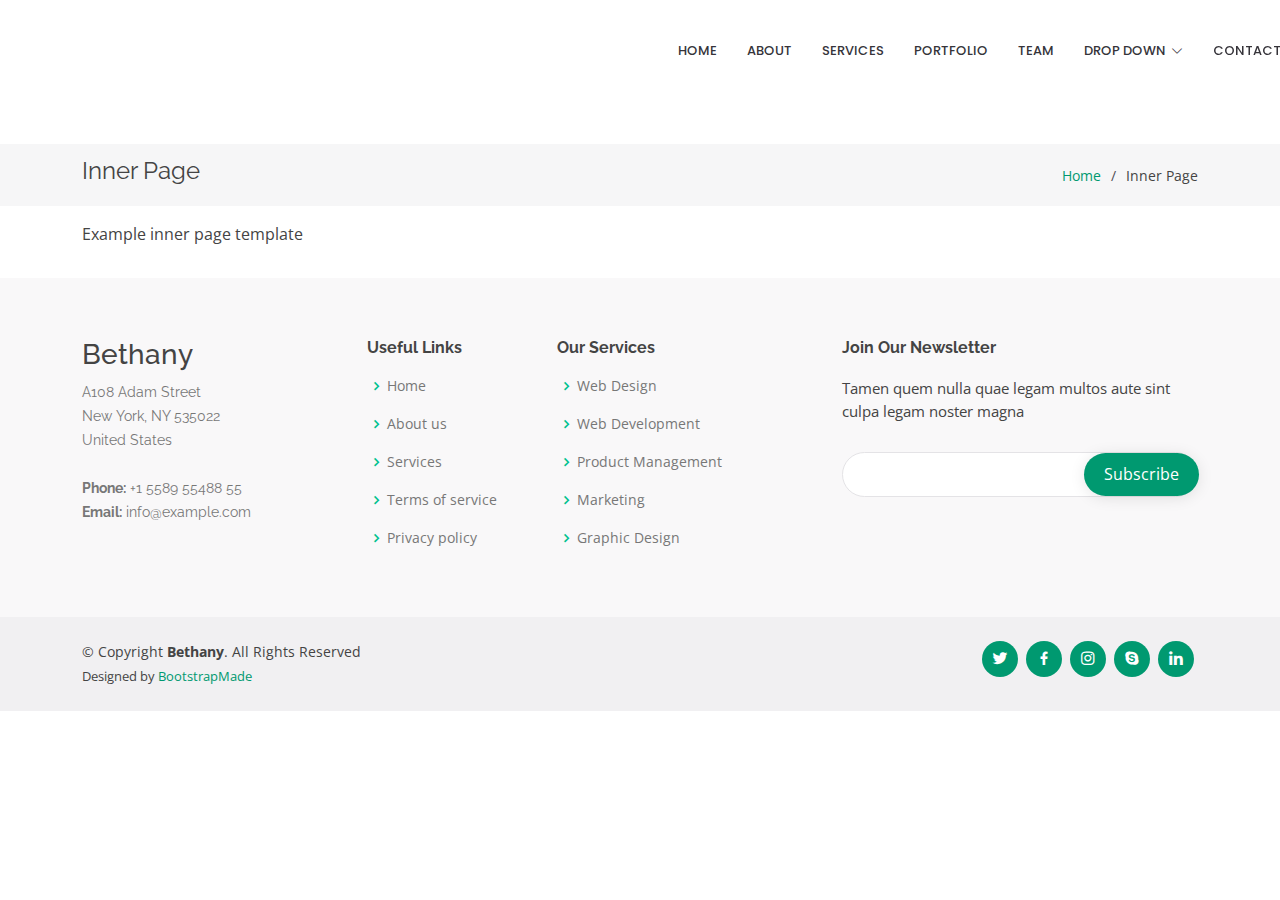
<file: src/main/resources/static/inner-page.html>
<!DOCTYPE html>
<html lang="en">

<head>
  <meta charset="utf-8">
  <meta content="width=device-width, initial-scale=1.0" name="viewport">

  <title>Inner Page - Bethany Bootstrap Template</title>
  <meta content="" name="description">
  <meta content="" name="keywords">

  <!-- Favicons -->
  <link href="assets/img/favicon.png" rel="icon">
  <link href="assets/img/apple-touch-icon.png" rel="apple-touch-icon">

  <!-- Google Fonts -->
  <link href="https://fonts.googleapis.com/css?family=Open+Sans:300,300i,400,400i,600,600i,700,700i|Raleway:300,300i,400,400i,500,500i,600,600i,700,700i|Poppins:300,300i,400,400i,500,500i,600,600i,700,700i" rel="stylesheet">

  <!-- Vendor CSS Files -->
  <link href="assets/vendor/aos/aos.css" rel="stylesheet">
  <link href="assets/vendor/bootstrap/css/bootstrap.min.css" rel="stylesheet">
  <link href="assets/vendor/bootstrap-icons/bootstrap-icons.css" rel="stylesheet">
  <link href="assets/vendor/boxicons/css/boxicons.min.css" rel="stylesheet">
  <link href="assets/vendor/glightbox/css/glightbox.min.css" rel="stylesheet">
  <link href="assets/vendor/remixicon/remixicon.css" rel="stylesheet">
  <link href="assets/vendor/swiper/swiper-bundle.min.css" rel="stylesheet">

  <!-- Template Main CSS File -->
  <link href="assets/css/style.css" rel="stylesheet">

  <!-- =======================================================
  * Template Name: Bethany - v4.7.0
  * Template URL: https://bootstrapmade.com/bethany-free-onepage-bootstrap-theme/
  * Author: BootstrapMade.com
  * License: https://bootstrapmade.com/license/
  ======================================================== -->
</head>

<body>

  <!-- ======= Header ======= -->
  <header id="header" class="fixed-top d-flex align-items-center">
    <div class="container">
      <div class="header-container d-flex align-items-center justify-content-between">
        <div class="logo">
          <h1 class="text-light"><a href="index.html"><span>Bethany</span></a></h1>
          <!-- Uncomment below if you prefer to use an image logo -->
          <!-- <a href="index.html"><img src="assets/img/logo.png" alt="" class="img-fluid"></a>-->
        </div>

        <nav id="navbar" class="navbar">
          <ul>
            <li><a class="nav-link scrollto " href="#hero">Home</a></li>
            <li><a class="nav-link scrollto" href="#about">About</a></li>
            <li><a class="nav-link scrollto" href="#services">Services</a></li>
            <li><a class="nav-link scrollto " href="#portfolio">Portfolio</a></li>
            <li><a class="nav-link scrollto" href="#team">Team</a></li>
            <li class="dropdown"><a href="#"><span>Drop Down</span> <i class="bi bi-chevron-down"></i></a>
              <ul>
                <li><a href="#">Drop Down 1</a></li>
                <li class="dropdown"><a href="#"><span>Deep Drop Down</span> <i class="bi bi-chevron-right"></i></a>
                  <ul>
                    <li><a href="#">Deep Drop Down 1</a></li>
                    <li><a href="#">Deep Drop Down 2</a></li>
                    <li><a href="#">Deep Drop Down 3</a></li>
                    <li><a href="#">Deep Drop Down 4</a></li>
                    <li><a href="#">Deep Drop Down 5</a></li>
                  </ul>
                </li>
                <li><a href="#">Drop Down 2</a></li>
                <li><a href="#">Drop Down 3</a></li>
                <li><a href="#">Drop Down 4</a></li>
              </ul>
            </li>
            <li><a class="nav-link scrollto" href="#contact">Contact</a></li>
            <li><a class="getstarted scrollto" href="#about">Get Started</a></li>
          </ul>
          <i class="bi bi-list mobile-nav-toggle"></i>
        </nav><!-- .navbar -->

      </div><!-- End Header Container -->
    </div>
  </header><!-- End Header -->

  <main id="main">

    <!-- ======= Breadcrumbs ======= -->
    <section class="breadcrumbs">
      <div class="container">

        <div class="d-flex justify-content-between align-items-center">
          <h2>Inner Page</h2>
          <ol>
            <li><a href="index.html">Home</a></li>
            <li>Inner Page</li>
          </ol>
        </div>

      </div>
    </section><!-- End Breadcrumbs -->

    <section class="inner-page">
      <div class="container">
        <p>
          Example inner page template
        </p>
      </div>
    </section>

  </main><!-- End #main -->

  <!-- ======= Footer ======= -->
  <footer id="footer">

    <div class="footer-top">
      <div class="container">
        <div class="row">

          <div class="col-lg-3 col-md-6 footer-contact">
            <h3>Bethany</h3>
            <p>
              A108 Adam Street <br>
              New York, NY 535022<br>
              United States <br><br>
              <strong>Phone:</strong> +1 5589 55488 55<br>
              <strong>Email:</strong> info@example.com<br>
            </p>
          </div>

          <div class="col-lg-2 col-md-6 footer-links">
            <h4>Useful Links</h4>
            <ul>
              <li><i class="bx bx-chevron-right"></i> <a href="#">Home</a></li>
              <li><i class="bx bx-chevron-right"></i> <a href="#">About us</a></li>
              <li><i class="bx bx-chevron-right"></i> <a href="#">Services</a></li>
              <li><i class="bx bx-chevron-right"></i> <a href="#">Terms of service</a></li>
              <li><i class="bx bx-chevron-right"></i> <a href="#">Privacy policy</a></li>
            </ul>
          </div>

          <div class="col-lg-3 col-md-6 footer-links">
            <h4>Our Services</h4>
            <ul>
              <li><i class="bx bx-chevron-right"></i> <a href="#">Web Design</a></li>
              <li><i class="bx bx-chevron-right"></i> <a href="#">Web Development</a></li>
              <li><i class="bx bx-chevron-right"></i> <a href="#">Product Management</a></li>
              <li><i class="bx bx-chevron-right"></i> <a href="#">Marketing</a></li>
              <li><i class="bx bx-chevron-right"></i> <a href="#">Graphic Design</a></li>
            </ul>
          </div>

          <div class="col-lg-4 col-md-6 footer-newsletter">
            <h4>Join Our Newsletter</h4>
            <p>Tamen quem nulla quae legam multos aute sint culpa legam noster magna</p>
            <form action="" method="post">
              <input type="email" name="email"><input type="submit" value="Subscribe">
            </form>
          </div>

        </div>
      </div>
    </div>

    <div class="container d-md-flex py-4">

      <div class="me-md-auto text-center text-md-start">
        <div class="copyright">
          &copy; Copyright <strong><span>Bethany</span></strong>. All Rights Reserved
        </div>
        <div class="credits">
          <!-- All the links in the footer should remain intact. -->
          <!-- You can delete the links only if you purchased the pro version. -->
          <!-- Licensing information: https://bootstrapmade.com/license/ -->
          <!-- Purchase the pro version with working PHP/AJAX contact form: https://bootstrapmade.com/bethany-free-onepage-bootstrap-theme/ -->
          Designed by <a href="https://bootstrapmade.com/">BootstrapMade</a>
        </div>
      </div>
      <div class="social-links text-center text-md-right pt-3 pt-md-0">
        <a href="#" class="twitter"><i class="bx bxl-twitter"></i></a>
        <a href="#" class="facebook"><i class="bx bxl-facebook"></i></a>
        <a href="#" class="instagram"><i class="bx bxl-instagram"></i></a>
        <a href="#" class="google-plus"><i class="bx bxl-skype"></i></a>
        <a href="#" class="linkedin"><i class="bx bxl-linkedin"></i></a>
      </div>
    </div>
  </footer><!-- End Footer -->

  <a href="#" class="back-to-top d-flex align-items-center justify-content-center"><i class="bi bi-arrow-up-short"></i></a>

  <!-- Vendor JS Files -->
  <script src="assets/vendor/purecounter/purecounter.js"></script>
  <script src="assets/vendor/aos/aos.js"></script>
  <script src="assets/vendor/bootstrap/js/bootstrap.bundle.min.js"></script>
  <script src="assets/vendor/glightbox/js/glightbox.min.js"></script>
  <script src="assets/vendor/isotope-layout/isotope.pkgd.min.js"></script>
  <script src="assets/vendor/swiper/swiper-bundle.min.js"></script>
  <script src="assets/vendor/php-email-form/validate.js"></script>

  <!-- Template Main JS File -->
  <script src="assets/js/main.js"></script>

</body>

</html>
</file>
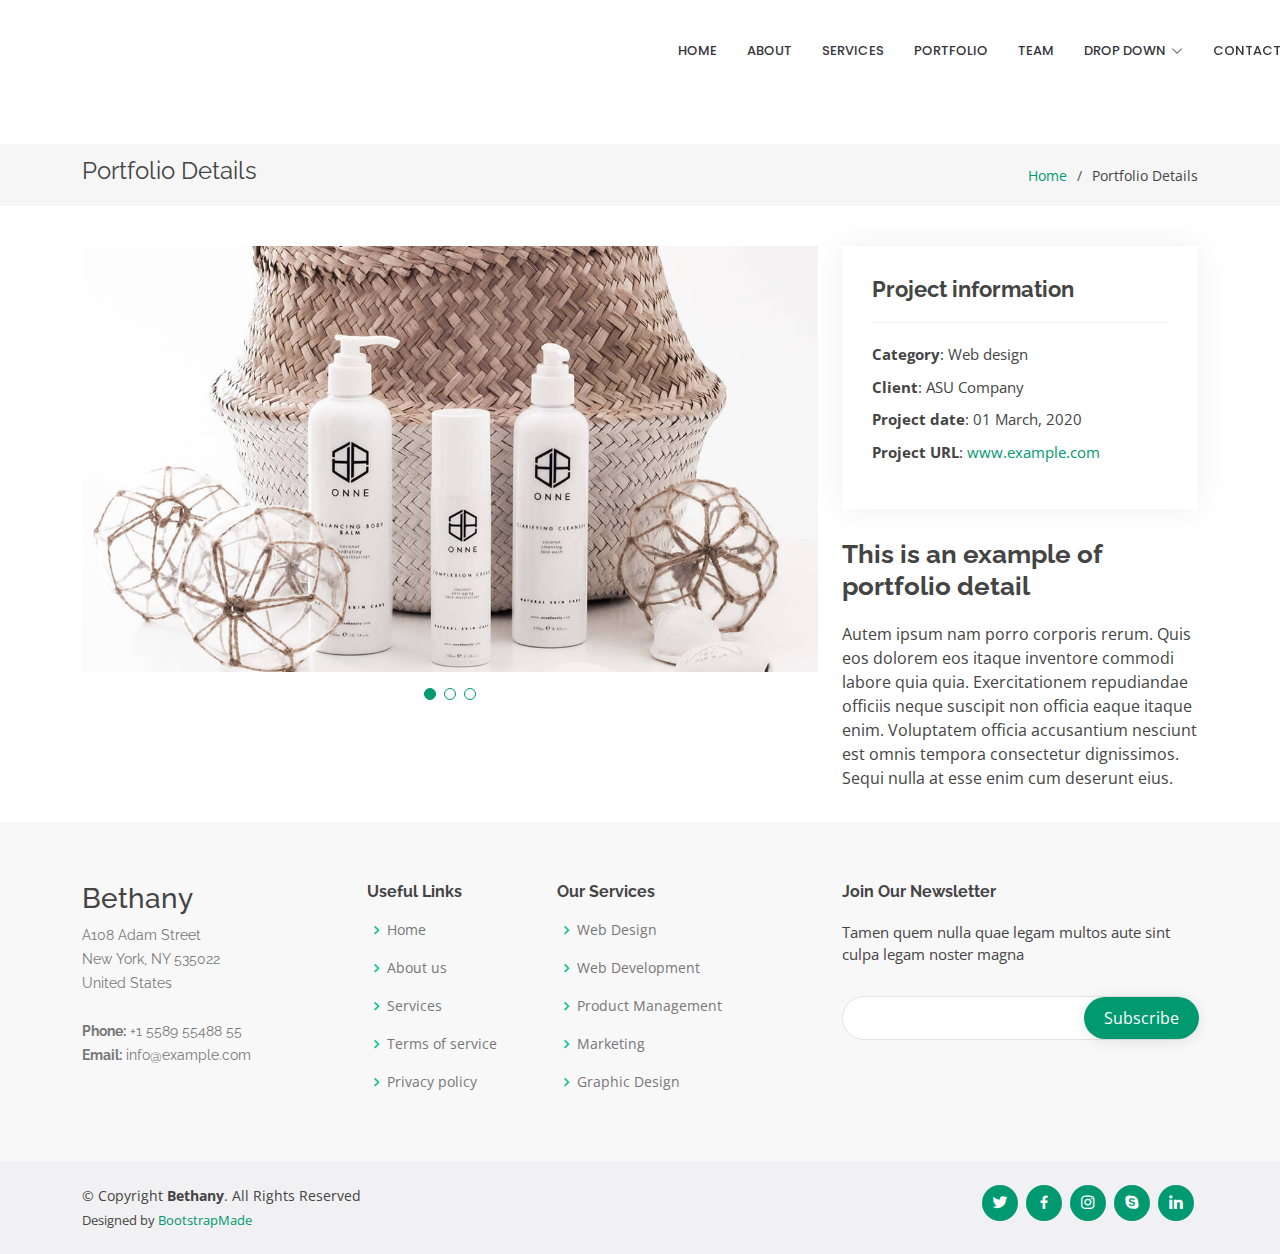
<file: src/main/resources/static/portfolio-details.html>
<!DOCTYPE html>
<html lang="en">

<head>
  <meta charset="utf-8">
  <meta content="width=device-width, initial-scale=1.0" name="viewport">

  <title>Portfolio Details - Bethany Bootstrap Template</title>
  <meta content="" name="description">
  <meta content="" name="keywords">

  <!-- Favicons -->
  <link href="assets/img/favicon.png" rel="icon">
  <link href="assets/img/apple-touch-icon.png" rel="apple-touch-icon">

  <!-- Google Fonts -->
  <link href="https://fonts.googleapis.com/css?family=Open+Sans:300,300i,400,400i,600,600i,700,700i|Raleway:300,300i,400,400i,500,500i,600,600i,700,700i|Poppins:300,300i,400,400i,500,500i,600,600i,700,700i" rel="stylesheet">

  <!-- Vendor CSS Files -->
  <link href="assets/vendor/aos/aos.css" rel="stylesheet">
  <link href="assets/vendor/bootstrap/css/bootstrap.min.css" rel="stylesheet">
  <link href="assets/vendor/bootstrap-icons/bootstrap-icons.css" rel="stylesheet">
  <link href="assets/vendor/boxicons/css/boxicons.min.css" rel="stylesheet">
  <link href="assets/vendor/glightbox/css/glightbox.min.css" rel="stylesheet">
  <link href="assets/vendor/remixicon/remixicon.css" rel="stylesheet">
  <link href="assets/vendor/swiper/swiper-bundle.min.css" rel="stylesheet">

  <!-- Template Main CSS File -->
  <link href="assets/css/style.css" rel="stylesheet">

  <!-- =======================================================
  * Template Name: Bethany - v4.7.0
  * Template URL: https://bootstrapmade.com/bethany-free-onepage-bootstrap-theme/
  * Author: BootstrapMade.com
  * License: https://bootstrapmade.com/license/
  ======================================================== -->
</head>

<body>

  <!-- ======= Header ======= -->
  <header id="header" class="fixed-top d-flex align-items-center">
    <div class="container">
      <div class="header-container d-flex align-items-center justify-content-between">
        <div class="logo">
          <h1 class="text-light"><a href="index.html"><span>Bethany</span></a></h1>
          <!-- Uncomment below if you prefer to use an image logo -->
          <!-- <a href="index.html"><img src="assets/img/logo.png" alt="" class="img-fluid"></a>-->
        </div>

        <nav id="navbar" class="navbar">
          <ul>
            <li><a class="nav-link scrollto " href="#hero">Home</a></li>
            <li><a class="nav-link scrollto" href="#about">About</a></li>
            <li><a class="nav-link scrollto" href="#services">Services</a></li>
            <li><a class="nav-link scrollto " href="#portfolio">Portfolio</a></li>
            <li><a class="nav-link scrollto" href="#team">Team</a></li>
            <li class="dropdown"><a href="#"><span>Drop Down</span> <i class="bi bi-chevron-down"></i></a>
              <ul>
                <li><a href="#">Drop Down 1</a></li>
                <li class="dropdown"><a href="#"><span>Deep Drop Down</span> <i class="bi bi-chevron-right"></i></a>
                  <ul>
                    <li><a href="#">Deep Drop Down 1</a></li>
                    <li><a href="#">Deep Drop Down 2</a></li>
                    <li><a href="#">Deep Drop Down 3</a></li>
                    <li><a href="#">Deep Drop Down 4</a></li>
                    <li><a href="#">Deep Drop Down 5</a></li>
                  </ul>
                </li>
                <li><a href="#">Drop Down 2</a></li>
                <li><a href="#">Drop Down 3</a></li>
                <li><a href="#">Drop Down 4</a></li>
              </ul>
            </li>
            <li><a class="nav-link scrollto" href="#contact">Contact</a></li>
            <li><a class="getstarted scrollto" href="#about">Get Started</a></li>
          </ul>
          <i class="bi bi-list mobile-nav-toggle"></i>
        </nav><!-- .navbar -->

      </div><!-- End Header Container -->
    </div>
  </header><!-- End Header -->

  <main id="main">

    <!-- ======= Breadcrumbs ======= -->
    <section id="breadcrumbs" class="breadcrumbs">
      <div class="container">

        <div class="d-flex justify-content-between align-items-center">
          <h2>Portfolio Details</h2>
          <ol>
            <li><a href="index.html">Home</a></li>
            <li>Portfolio Details</li>
          </ol>
        </div>

      </div>
    </section><!-- End Breadcrumbs -->

    <!-- ======= Portfolio Details Section ======= -->
    <section id="portfolio-details" class="portfolio-details">
      <div class="container">

        <div class="row gy-4">

          <div class="col-lg-8">
            <div class="portfolio-details-slider swiper">
              <div class="swiper-wrapper align-items-center">

                <div class="swiper-slide">
                  <img src="assets/img/portfolio/portfolio-details-1.jpg" alt="">
                </div>

                <div class="swiper-slide">
                  <img src="assets/img/portfolio/portfolio-details-2.jpg" alt="">
                </div>

                <div class="swiper-slide">
                  <img src="assets/img/portfolio/portfolio-details-3.jpg" alt="">
                </div>

              </div>
              <div class="swiper-pagination"></div>
            </div>
          </div>

          <div class="col-lg-4">
            <div class="portfolio-info">
              <h3>Project information</h3>
              <ul>
                <li><strong>Category</strong>: Web design</li>
                <li><strong>Client</strong>: ASU Company</li>
                <li><strong>Project date</strong>: 01 March, 2020</li>
                <li><strong>Project URL</strong>: <a href="#">www.example.com</a></li>
              </ul>
            </div>
            <div class="portfolio-description">
              <h2>This is an example of portfolio detail</h2>
              <p>
                Autem ipsum nam porro corporis rerum. Quis eos dolorem eos itaque inventore commodi labore quia quia. Exercitationem repudiandae officiis neque suscipit non officia eaque itaque enim. Voluptatem officia accusantium nesciunt est omnis tempora consectetur dignissimos. Sequi nulla at esse enim cum deserunt eius.
              </p>
            </div>
          </div>

        </div>

      </div>
    </section><!-- End Portfolio Details Section -->

  </main><!-- End #main -->

  <!-- ======= Footer ======= -->
  <footer id="footer">

    <div class="footer-top">
      <div class="container">
        <div class="row">

          <div class="col-lg-3 col-md-6 footer-contact">
            <h3>Bethany</h3>
            <p>
              A108 Adam Street <br>
              New York, NY 535022<br>
              United States <br><br>
              <strong>Phone:</strong> +1 5589 55488 55<br>
              <strong>Email:</strong> info@example.com<br>
            </p>
          </div>

          <div class="col-lg-2 col-md-6 footer-links">
            <h4>Useful Links</h4>
            <ul>
              <li><i class="bx bx-chevron-right"></i> <a href="#">Home</a></li>
              <li><i class="bx bx-chevron-right"></i> <a href="#">About us</a></li>
              <li><i class="bx bx-chevron-right"></i> <a href="#">Services</a></li>
              <li><i class="bx bx-chevron-right"></i> <a href="#">Terms of service</a></li>
              <li><i class="bx bx-chevron-right"></i> <a href="#">Privacy policy</a></li>
            </ul>
          </div>

          <div class="col-lg-3 col-md-6 footer-links">
            <h4>Our Services</h4>
            <ul>
              <li><i class="bx bx-chevron-right"></i> <a href="#">Web Design</a></li>
              <li><i class="bx bx-chevron-right"></i> <a href="#">Web Development</a></li>
              <li><i class="bx bx-chevron-right"></i> <a href="#">Product Management</a></li>
              <li><i class="bx bx-chevron-right"></i> <a href="#">Marketing</a></li>
              <li><i class="bx bx-chevron-right"></i> <a href="#">Graphic Design</a></li>
            </ul>
          </div>

          <div class="col-lg-4 col-md-6 footer-newsletter">
            <h4>Join Our Newsletter</h4>
            <p>Tamen quem nulla quae legam multos aute sint culpa legam noster magna</p>
            <form action="" method="post">
              <input type="email" name="email"><input type="submit" value="Subscribe">
            </form>
          </div>

        </div>
      </div>
    </div>

    <div class="container d-md-flex py-4">

      <div class="me-md-auto text-center text-md-start">
        <div class="copyright">
          &copy; Copyright <strong><span>Bethany</span></strong>. All Rights Reserved
        </div>
        <div class="credits">
          <!-- All the links in the footer should remain intact. -->
          <!-- You can delete the links only if you purchased the pro version. -->
          <!-- Licensing information: https://bootstrapmade.com/license/ -->
          <!-- Purchase the pro version with working PHP/AJAX contact form: https://bootstrapmade.com/bethany-free-onepage-bootstrap-theme/ -->
          Designed by <a href="https://bootstrapmade.com/">BootstrapMade</a>
        </div>
      </div>
      <div class="social-links text-center text-md-right pt-3 pt-md-0">
        <a href="#" class="twitter"><i class="bx bxl-twitter"></i></a>
        <a href="#" class="facebook"><i class="bx bxl-facebook"></i></a>
        <a href="#" class="instagram"><i class="bx bxl-instagram"></i></a>
        <a href="#" class="google-plus"><i class="bx bxl-skype"></i></a>
        <a href="#" class="linkedin"><i class="bx bxl-linkedin"></i></a>
      </div>
    </div>
  </footer><!-- End Footer -->

  <a href="#" class="back-to-top d-flex align-items-center justify-content-center"><i class="bi bi-arrow-up-short"></i></a>

  <!-- Vendor JS Files -->
  <script src="assets/vendor/purecounter/purecounter.js"></script>
  <script src="assets/vendor/aos/aos.js"></script>
  <script src="assets/vendor/bootstrap/js/bootstrap.bundle.min.js"></script>
  <script src="assets/vendor/glightbox/js/glightbox.min.js"></script>
  <script src="assets/vendor/isotope-layout/isotope.pkgd.min.js"></script>
  <script src="assets/vendor/swiper/swiper-bundle.min.js"></script>
  <script src="assets/vendor/php-email-form/validate.js"></script>

  <!-- Template Main JS File -->
  <script src="assets/js/main.js"></script>

</body>

</html>
</file>
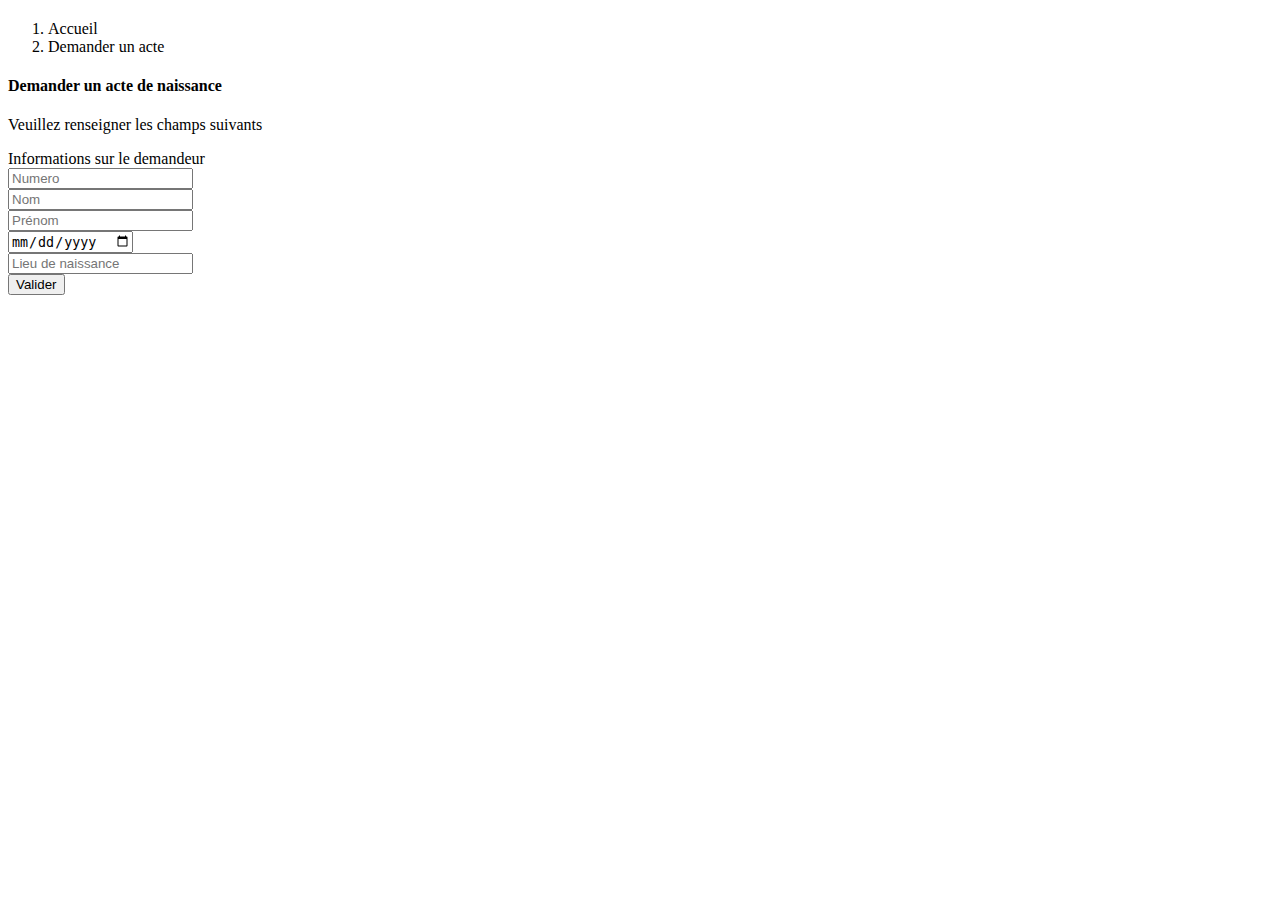
<file: src/main/resources/templates/demande.html>
<!DOCTYPE html>
<html lang="en" xmlns:th="http://www.thymeleaf.org">

<head>
    <th:block th:replace="fragments/_head.html::head"></th:block>
</head>

<body>

<th:block th:replace="fragments/_header.html::header"></th:block>

  <main id="main">

    <!-- ======= Breadcrumbs ======= -->
    <section class="breadcrumbs">
      <div class="container">

        <div class="d-flex justify-content-between align-items-center">
          <h2></h2>
          <ol>
            <li><a th:href="@{/}">Accueil</a></li>
            <li>Demander un acte</li>
          </ol>
        </div>

      </div>
    </section><!-- End Breadcrumbs -->

    <section class="inner-page" id="demande">
        <div class="container  align-content-center">
            <div class="row">
                <div class="col-md-4">
                    <div class="col-lg-10 mt-4">
                        <div class="info">
                            <h4>Demander un acte de naissance</h4>
                            <p>Veuillez renseigner les champs suivants</p>
                        </div>
                    </div>

                </div>
                <div class="col-md-8">
                    <form th:action="@{/demandeacte}"
                          th:method="post"
                          th:object="${demandeActeDto}"
                          role="form" class="php-email-form mt-4">
                        <label class="text-label">Informations sur le demandeur</label>
                        <div class="row">

                            <div class="col-md-6 form-group">
                                <input th:field="*{numero}" type="text" name="numero" class="form-control" id="numero" placeholder="Numero" required>
                            </div>

                        </div>
                        <div class="row">

                            <div class="col-md-6 form-group">
                                <input th:field="*{nom}" type="text" name="nom" class="form-control" id="nom" placeholder="Nom" required>
                            </div>
                            <div class="col-md-6 form-group mt-3 mt-md-0">
                                <input th:field="*{prenom}" type="text" class="form-control" name="prenom" id="prenom" placeholder="Prénom" required>
                            </div>
                        </div>
                        <div class="row">
                            <div class="col-md-6 form-group">
                                <input th:field="*{dateNaissance}" type="date" name="datenaissance" class="form-control" id="datenaissance" placeholder="Date de naissance" required>
                            </div>
                            <div class="col-md-6 form-group mt-3 mt-md-0">
                                <input th:field="*{lieuNaissance}" type="text" class="form-control" name="lieu" id="lieu" placeholder="Lieu de naissance" required>
                            </div>
                        </div>

<!--                         <label class="text-label">Informations des parents</label>-->
<!--                        <div class="row">-->

<!--                            <div class="col-md-6 form-group">-->
<!--                                <input th:field="*{nomPrenomPere}" type="text" name="nomprenompere" class="form-control" id="nomprenompere" placeholder="Nom et Prénom du père" required>-->
<!--                            </div>-->
<!--                            <div class="col-md-6 form-group mt-3 mt-md-0">-->
<!--                                <input th:field="*{nomPrenomMere}" type="text" name="nomprenommere" class="form-control" id="nomprenommere" placeholder="Nom et Prénom de la mere" required>-->
<!--                            </div>-->

<!--                        </div>-->

                        <div class="text-center"><button type="submit">Valider</button></div>
                    </form>
                </div>
            </div>
        </div>
    </section>

  </main><!-- End #main -->

<th:block th:replace="fragments/_footer.html::footer"></th:block>
<th:block th:replace="fragments/_js.html::js"></th:block>
</body>

</html>
</file>
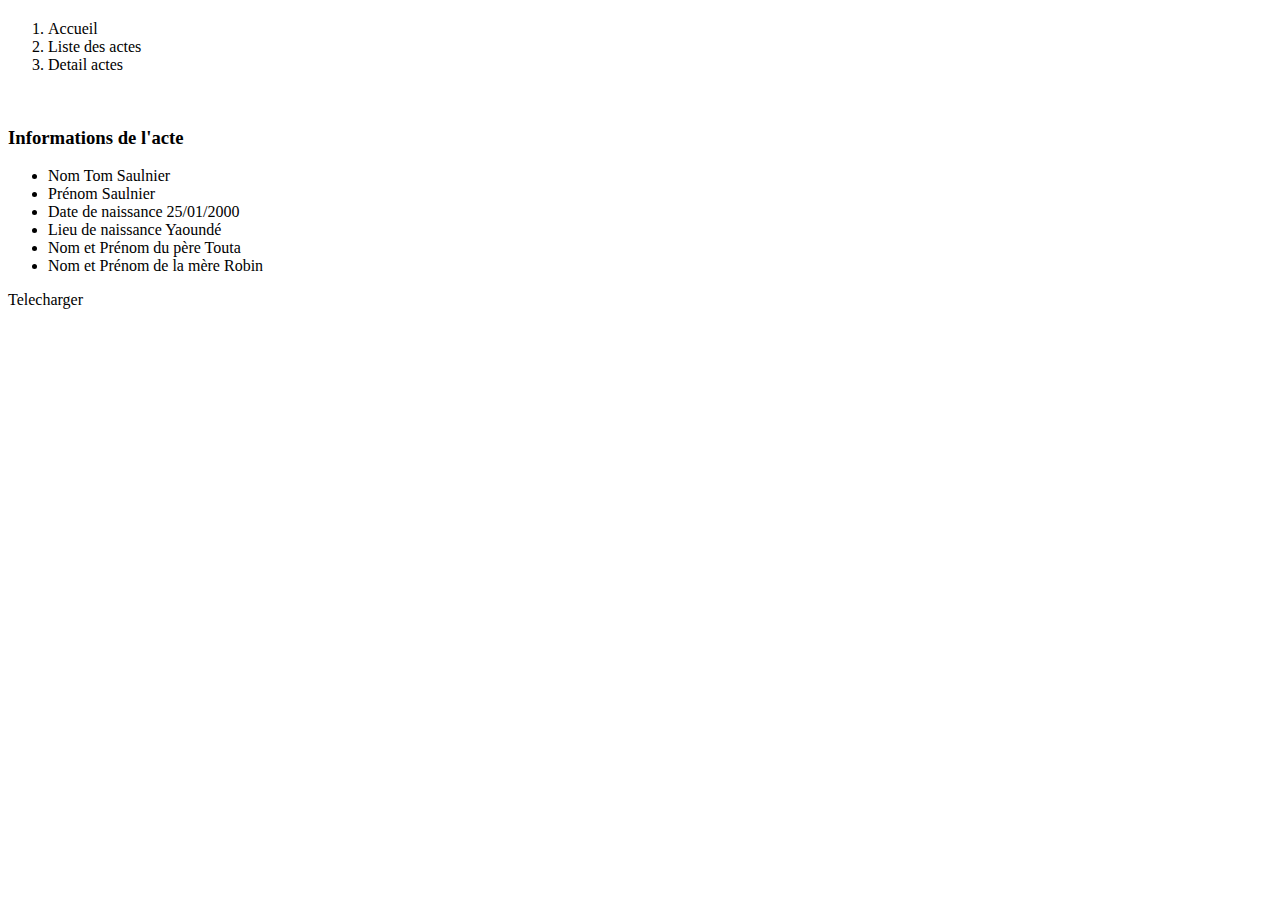
<file: src/main/resources/templates/details.html>
<!DOCTYPE html>
<html lang="en"  xmlns:th="http://www.thymeleaf.org">

<head>
    <th:block th:replace="fragments/_head.html::head"></th:block>
</head>

<body>
<th:block th:replace="fragments/_header.html::header"></th:block>

  <main id="main">

    <!-- ======= Breadcrumbs ======= -->
    <section class="breadcrumbs">
      <div class="container">

        <div class="d-flex justify-content-between align-items-center">
          <h2></h2>
          <ol>
            <li><a th:href="@{/}">Accueil</a></li>
            <li><a th:href="@{/listactes}">Liste des actes</a></li>
            <li>Detail actes</li>
          </ol>
        </div>

      </div>
    </section><!-- End Breadcrumbs -->

    <section class="inner-page">
        <div class="container">
          <!-- About Section Start -->
        <section id="about" class="section-padding">
            <div class="container mt-5">
                <div class="row">
                    <div class="col-lg-6 col-md-6 col-sm-12 col-xs-12">
                        <div class="img-thumb wow fadeInLeft" data-wow-delay="0.3s">
                            <img class="img-fluid" th:src="@{/assets/img/actedetail.png}" alt="">
                        </div>
                    </div>
                    <div class="col-lg-6 col-md-6 col-sm-12 col-xs-12">
                        <div class="profile-wrapper wow fadeInRight" data-wow-delay="0.3s">
                            <h3>Informations de l'acte</h3>

                            <div class="about-profile">
                                <ul class="admin-profile">
<!--                                    valeur du $ recuperee dans acte controller-->
                                    <li><span class="pro-title"> Nom </span> <span class="pro-detail"  th:text="${acteDto.nom}" >Tom Saulnier</span></li>
                                    <li><span class="pro-title"> Prénom </span> <span class="pro-detail" th:text="${acteDto.prenom}" >Saulnier</span></li>
                                    <li><span class="pro-title"> Date de naissance </span> <span class="pro-detail" th:text="${acteDto.dateNaissance}" >25/01/2000</span></li>
                                    <li><span class="pro-title"> Lieu de naissance </span> <span class="pro-detail" th:text="${acteDto.lieuNaissance}" >Yaoundé</span></li>
                                    <li><span class="pro-title"> Nom et Prénom du père </span> <span class="pro-detail" th:text="${acteDto.nomPrenomPere}">Touta</span></li>
                                    <li><span class="pro-title"> Nom et Prénom de la mère</span> <span class="pro-detail" th:text="${acteDto.nomPrenomMere}">Robin</span></li>
                                </ul>
                            </div>
                            <a th:href="@{'/report?numero=' + ${acteDto.numero}}" class="btn btn-common bg-success"><i class="ri-printer-fill"></i> Telecharger</a>
                            <!-- <button type="button" class="btn btn-common" data-toggle="modal" data-target="#myModal"> <i class="ri-remote-control-2-fill"></i> Modifier</button> -->
                            <!-- <a href="#" class="btn btn-danger"><i class="ri-delete-bin-3-fill"></i> Supprimer</a> -->
                        </div>
                    </div>
                </div>
            </div>
        </section>
        <!-- About Section End -->
        
        </div>
    </section>

  </main><!-- End #main -->

<th:block th:replace="fragments/_footer.html::footer"></th:block>
<th:block th:replace="fragments/_js.html::js"></th:block>

</body>

</html>
</file>
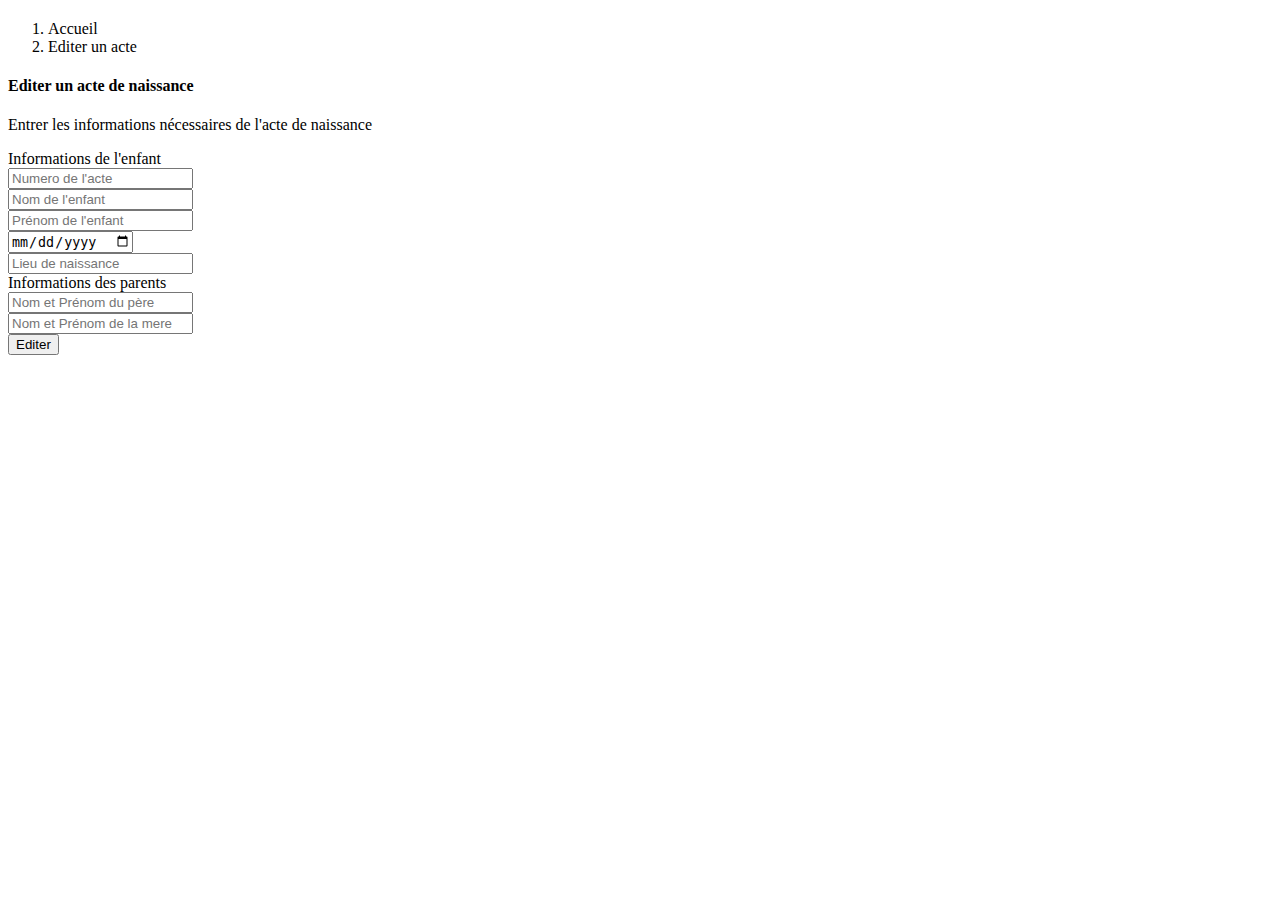
<file: src/main/resources/templates/editer.html>
<!DOCTYPE html>
<html lang="en" xmlns:th="http://www.thymeleaf.org">

<head>
    <th:block th:replace="fragments/_head.html::head"></th:block>
</head>

<body>

<th:block th:replace="fragments/_header.html::header"></th:block>

<main id="main">

    <!-- ======= Breadcrumbs ======= -->
    <section class="breadcrumbs">
        <div class="container">

            <div class="d-flex justify-content-between align-items-center">
                <h2></h2>
                <ol>
                    <li><a th:href = "@{/}">Accueil</a></li>
                    <li>Editer un acte</li>
                </ol>
            </div>

        </div>
    </section><!-- End Breadcrumbs -->

    <section class="inner-page" id="demande">
        <div class="container  align-content-center">
            <div class="row">
                <div class="col-md-4">
                    <div class="col-lg-10 mt-4">
                        <div class="info">

                            <h4>Editer un acte de naissance</h4>
                            <p>Entrer les informations nécessaires de l'acte de naissance</p>
                        </div>
                    </div>

                </div>
                <div class="col-md-8">
                    <form th:action="@{/editeracte}"
                          th:method="post"

                          role="form"
                          class="php-email-form mt-4">
                        <label class="text-label">Informations de l'enfant</label>
                        <div class="row">

                            <div class="col-md-6 form-group">
                                <input  type="text" name="numero" class="form-control" id="numero" placeholder="Numero de l'acte" required>
                            </div>
                            <div class="col-md-6 form-group mt-3 mt-md-0">

                            </div>
                        </div>
                        <div class="row">

                            <div class="col-md-6 form-group">
                                <input type="text" name="nom" class="form-control" id="nom" placeholder="Nom de l'enfant" required>
                            </div>
                            <div class="col-md-6 form-group mt-3 mt-md-0">
                                <input type="text" class="form-control" name="prenom" id="prenom" placeholder="Prénom de l'enfant" required>
                            </div>
                        </div>
                        <div class="row">
                            <div class="col-md-6 form-group">
                                <input  type="date" name="datenaissance" class="form-control" id="datenaissance" placeholder="Date de naissance" required>
                            </div>
                            <div class="col-md-6 form-group mt-3 mt-md-0">
                                <input type="text" class="form-control" name="lieu" id="lieu" placeholder="Lieu de naissance" required>
                            </div>
                        </div>

                        <label class="text-label">Informations des parents</label>
                        <div class="row">

                            <div class="col-md-6 form-group">
                                <input  type="text" name="nomprenompere" class="form-control" id="nomprenompere" placeholder="Nom et Prénom du père" required>
                            </div>
                            <div class="col-md-6 form-group mt-3 mt-md-0">
                                <input  type="text"  name="nomprenommere" class="form-control" id="nomprenommere" placeholder="Nom et Prénom de la mere" required>
                            </div>
                        </div>

                        <div class="text-center"><button type="submit" >Editer </button></div>
                    </form>
                </div>
            </div>
        </div>
    </section>

</main><!-- End #main -->

<th:block th:replace="fragments/_footer.html::footer"></th:block>
<th:block th:replace="fragments/_js.html::js"></th:block>
</body>

</html>
</file>
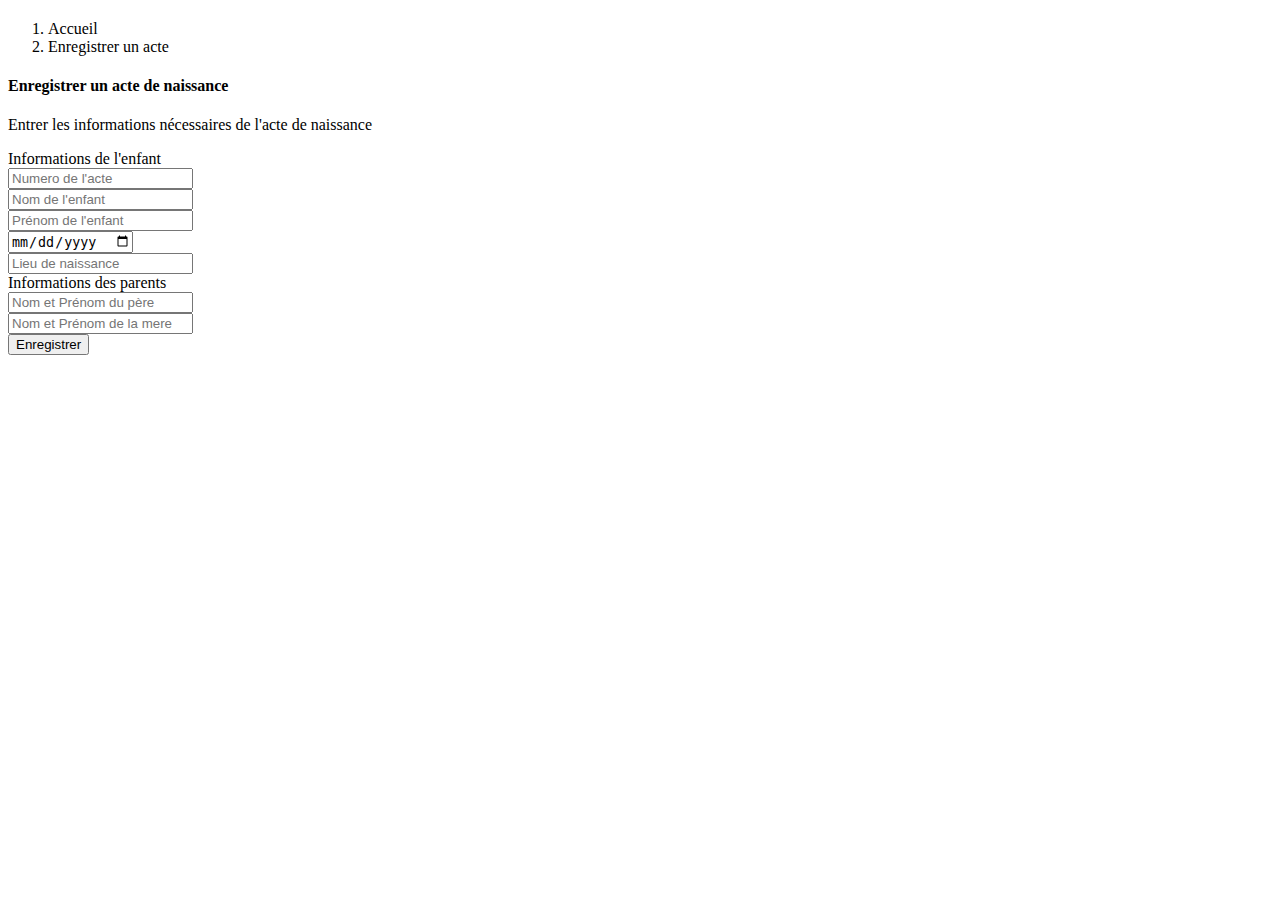
<file: src/main/resources/templates/enregistrer.html>
<!DOCTYPE html>
<html lang="en" xmlns:th="http://www.thymeleaf.org">

<head>
    <th:block th:replace="fragments/_head.html::head"></th:block>
</head>

<body>

<th:block th:replace="fragments/_header.html::header"></th:block>

  <main id="main">

    <!-- ======= Breadcrumbs ======= -->
    <section class="breadcrumbs">
      <div class="container">

        <div class="d-flex justify-content-between align-items-center">
          <h2></h2>
          <ol>
            <li><a th:href = "@{/}">Accueil</a></li>
            <li>Enregistrer un acte</li>
          </ol>
        </div>

      </div>
    </section><!-- End Breadcrumbs -->

    <section class="inner-page" id="demande">
        <div class="container  align-content-center">
            <div class="row">
                <div class="col-md-4">
                    <div class="col-lg-10 mt-4">
                        <div class="info">

                            <h4>Enregistrer un acte de naissance</h4>
                            <p>Entrer les informations nécessaires de l'acte de naissance</p>
                        </div>
                    </div>

                </div>
                <div class="col-md-8">
                    <form th:action="@{/enregistreracte}"
                          th:method="post"
                          th:object="${acteDto}"
                          role="form"
                          class="php-email-form mt-4">
                        <label class="text-label">Informations de l'enfant</label>
                        <div class="row">

                            <div class="col-md-6 form-group">
                                <input th:field="*{numero}" type="text" name="numero" class="form-control" id="numero" placeholder="Numero de l'acte" required>
                            </div>
                            <div class="col-md-6 form-group mt-3 mt-md-0">

                            </div>
                        </div>
                        <div class="row">

                            <div class="col-md-6 form-group">
                                <input th:field="*{nom}" type="text" name="nom" class="form-control" id="nom" placeholder="Nom de l'enfant" required>
                            </div>
                            <div class="col-md-6 form-group mt-3 mt-md-0">
                                <input th:field="*{prenom}" type="text" class="form-control" name="prenom" id="prenom" placeholder="Prénom de l'enfant" required>
                            </div>
                        </div>
                        <div class="row">
                            <div class="col-md-6 form-group">
                                <input th:field="*{dateNaissance}" type="date" name="datenaissance" class="form-control" id="datenaissance" placeholder="Date de naissance" required>
                            </div>
                            <div class="col-md-6 form-group mt-3 mt-md-0">
                                <input th:field="*{lieuNaissance}" type="text" class="form-control" name="lieu" id="lieu" placeholder="Lieu de naissance" required>
                            </div>
                        </div>

                        <label class="text-label">Informations des parents</label>
                        <div class="row">

                            <div class="col-md-6 form-group">
                                <input th:field="*{nomPrenomPere}" type="text" name="nomprenompere" class="form-control" id="nomprenompere" placeholder="Nom et Prénom du père" required>
                            </div>
                            <div class="col-md-6 form-group mt-3 mt-md-0">
                                <input th:field="*{nomPrenomMere}" type="text"  name="nomprenommere" class="form-control" id="nomprenommere" placeholder="Nom et Prénom de la mere" required>
                            </div>
                        </div>
                        
                        <div class="text-center"><button type="submit" >Enregistrer </button></div>
                    </form>
                </div>
            </div>
        </div>
    </section>

  </main><!-- End #main -->

<th:block th:replace="fragments/_footer.html::footer"></th:block>
<th:block th:replace="fragments/_js.html::js"></th:block>
</body>

</html>
</file>
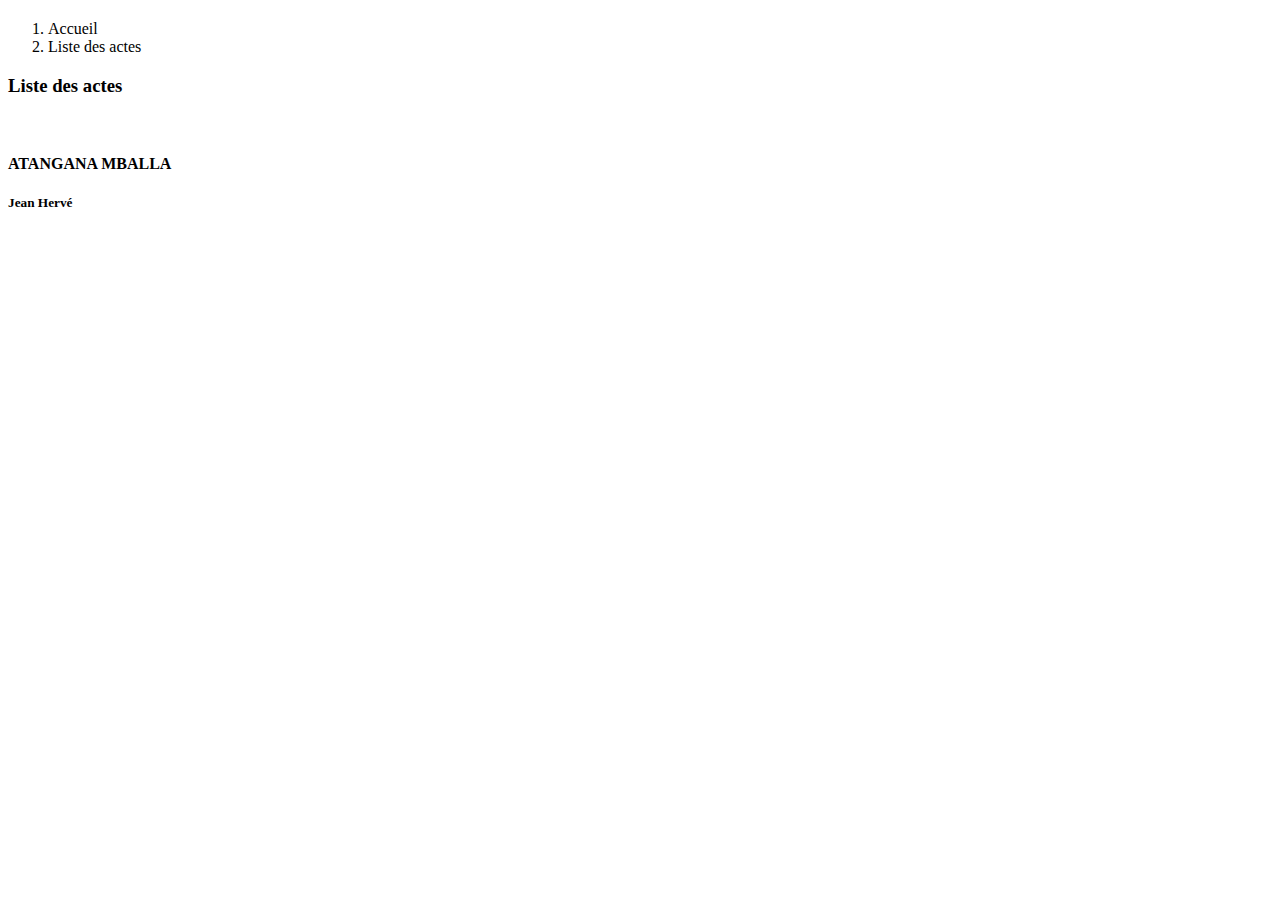
<file: src/main/resources/templates/liste.html>
<!DOCTYPE html>
<html lang="en" xmlns:th="http://www.thymeleaf.org" xmlns:sec="http://www.w3.org/1999/xhtml">

<head>
  <th:block th:replace="fragments/_head.html::head"></th:block>
<!--  <link rel="stylesheet" href="https://use.fontawesome.com/release/v5.8.1">-->

</head>

<body>

<th:block th:replace="fragments/_header.html::header"></th:block>

  <main id="main">

    <!-- ======= Breadcrumbs ======= -->
    <section class="breadcrumbs">
      <div class="container">

        <div class="d-flex justify-content-between align-items-center">
          <h2></h2>
          <ol>
            <li><a th:href = "@{/}">Accueil</a></li>
            <li>Liste des actes</li>
          </ol>
        </div>

      </div>
    </section><!-- End Breadcrumbs -->

    <section class="inner-page">
        <div class="container">
          <section id="team" class="team">
              <div class="container">
        
                <div class="row">
                   <div class="col-lg-4">
                        <div class="section-title" data-aos="fade-right">
                            <h3>Liste des actes</h3>
                            <!-- <p>Cette page affiche la liste des actes </p> -->
                        </div>
                    </div>
                  <div class="col-lg-12">
                    <div class="row">
  
                      <div  th:each="acteDto : ${acteDtos}"  class="col-lg-4 col-md-4 col-sm-12 col-xs-12">
                        <div class="member" data-aos="zoom-in" data-aos-delay="100">
                          <div class="pic"><img th:src="@{/assets/img/acteicon.png}" class="img-fluid" alt=""></div>
                          <div class="member-info">
                            <h4 th:text="${acteDto.nom}">ATANGANA MBALLA</h4>
                            <h5 th:text="${acteDto.prenom}">Jean Hervé</h5>
                            <!--span>Chief Executive Officer</span>
                            <p>Explicabo voluptatem mollitia et repellat qui dolorum quasi</p-->
                            <div class="social">
                                <a th:href="@{'/detail?numero=' + ${acteDto.numero}}" class=" bg-success" title="details"><i class="ri-eye-line"></i></a>
                                <a sec:authorize="isAuthenticated()" th:href="@{'/editerform?numero=' + ${acteDto.numero}}"><i class="ri-edit-box-fill" title="editer"></i></a>
                                <a sec:authorize="isAuthenticated()" th:href="@{'/supprimer?numero=' + ${acteDto.numero}}" class=" bg-danger"><i class="ri-delete-bin-3-fill" title="supprimer"></i></a>
                            </div>
                          </div>
                        </div>
                      </div>
                    </div>
                  </div>
                </div>
              </div>
          </section>
        
        </div>
      </section>

  </main><!-- End #main -->

<th:block th:replace="fragments/_footer.html::footer"></th:block>
<th:block th:replace="fragments/_js.html::js"></th:block>

</body>

</html>
</file>
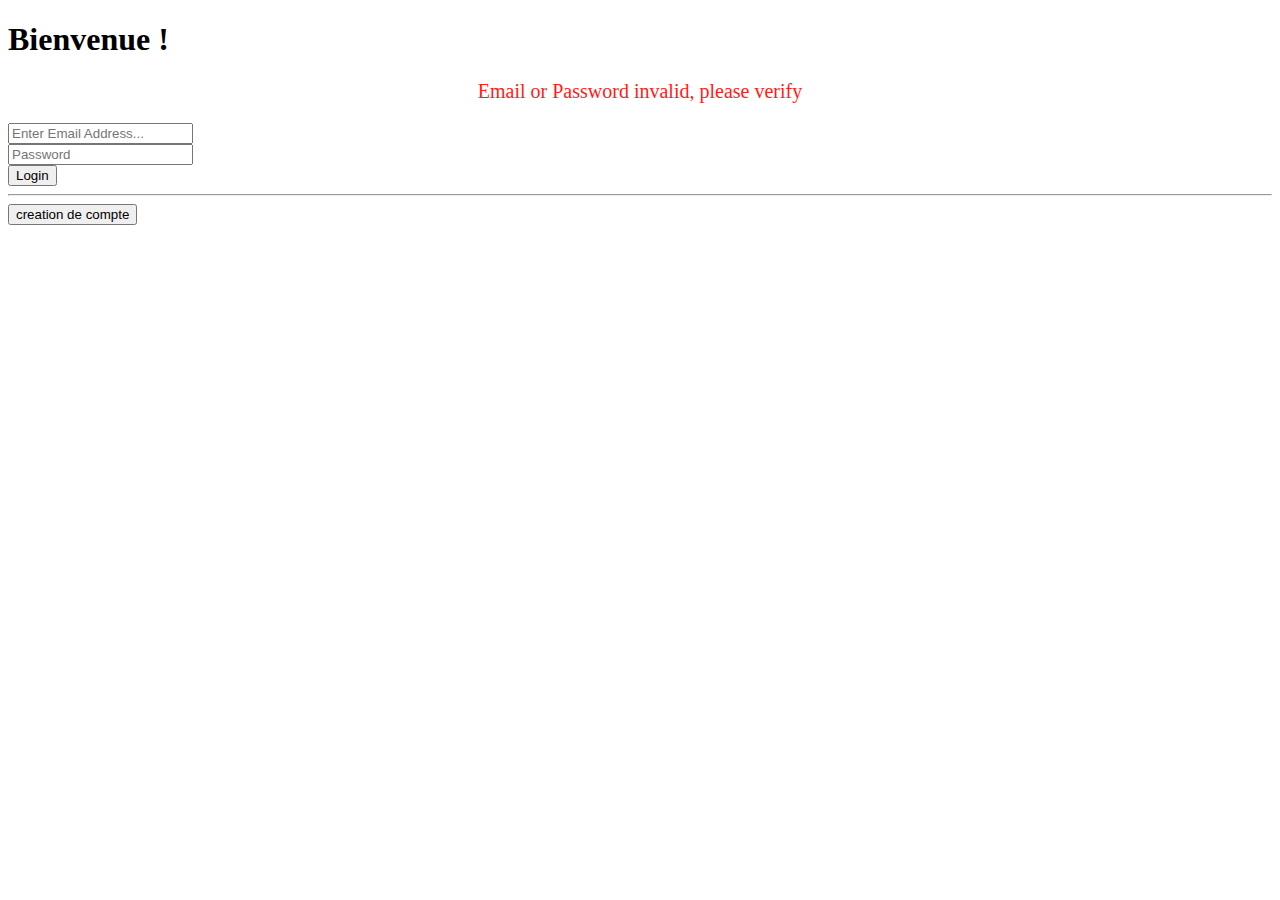
<file: src/main/resources/templates/login.html>
<!DOCTYPE html >
<html lang="en" xmlns:th="http://www.thymeleaf.org" >

<head>

    <meta charset="utf-8">
    <meta http-equiv="X-UA-Compatible" content="IE=edge">
    <meta name="viewport" content="width=device-width, initial-scale=1, shrink-to-fit=no">
    <meta name="description" content="">
    <meta name="author" content="">

    <title>Annuarium- Login</title>

    <th:block th:replace="fragments/_head.html::head"></th:block>

</head>

<body class="bg-gradient-primary">

    <div class="container">

        <!-- Outer Row -->
        <div class="row justify-content-center">

            <div class="col-xl-10 col-lg-12 col-md-9">

                <div class="card o-hidden border-0 shadow-lg my-5">
                    <div class="card-body p-0">
                        <!-- Nested Row within Card Body -->
                        <div class="row">
                            <div class="col-lg-6 d-none d-lg-block bg-login-image"></div>
                            <div class="col-lg-6">
                                <div class="p-5">
                                    <div class="text-center">
                                        <h1 class="h4 text-gray-900 mb-4">Bienvenue !</h1>
                                        <div align="center" th:if="${param.error}">
                                            <p style="font-size:20px; color: #FF1C19;">Email or Password invalid, please verify</p>
                                        </div>
                                    </div>

                                   <form th:action="@{/login}"
                                         method="POST"
                                         th:object="${user}"
                                         class="user">
                                        <div class="form-group">
                                            <input type="email" class="form-control form-control-user"
                                                id="exampleInputEmail" aria-describedby="emailHelp"
                                                placeholder="Enter Email Address..."
                                                    name="email">
                                        </div>
                                        <div class="form-group">
                                            <input type="password" class="form-control form-control-user"
                                                id="exampleInputPassword" placeholder="Password"
                                                   name="password">
                                        </div>

                                       <button class="btn btn-primary btn-user btn-block" type="Submit" >Login</button>

                                    </form>
                                    <hr>
                                    <div class="text-center">
                                        <form th:action="@{/registration}" method="get">
                                            <button class="btn btn-md btn-warning btn-block" type="Submit">creation de compte</button>
                                        </form>
                                    </div>
                                    <div class="text-center">

                                    </div>
                                </div>
                            </div>
                        </div>
                    </div>
                </div>

            </div>

        </div>

    </div>

    <th:block th:replace="fragments/_js.html::js"></th:block>

</body>

</html>
</file>
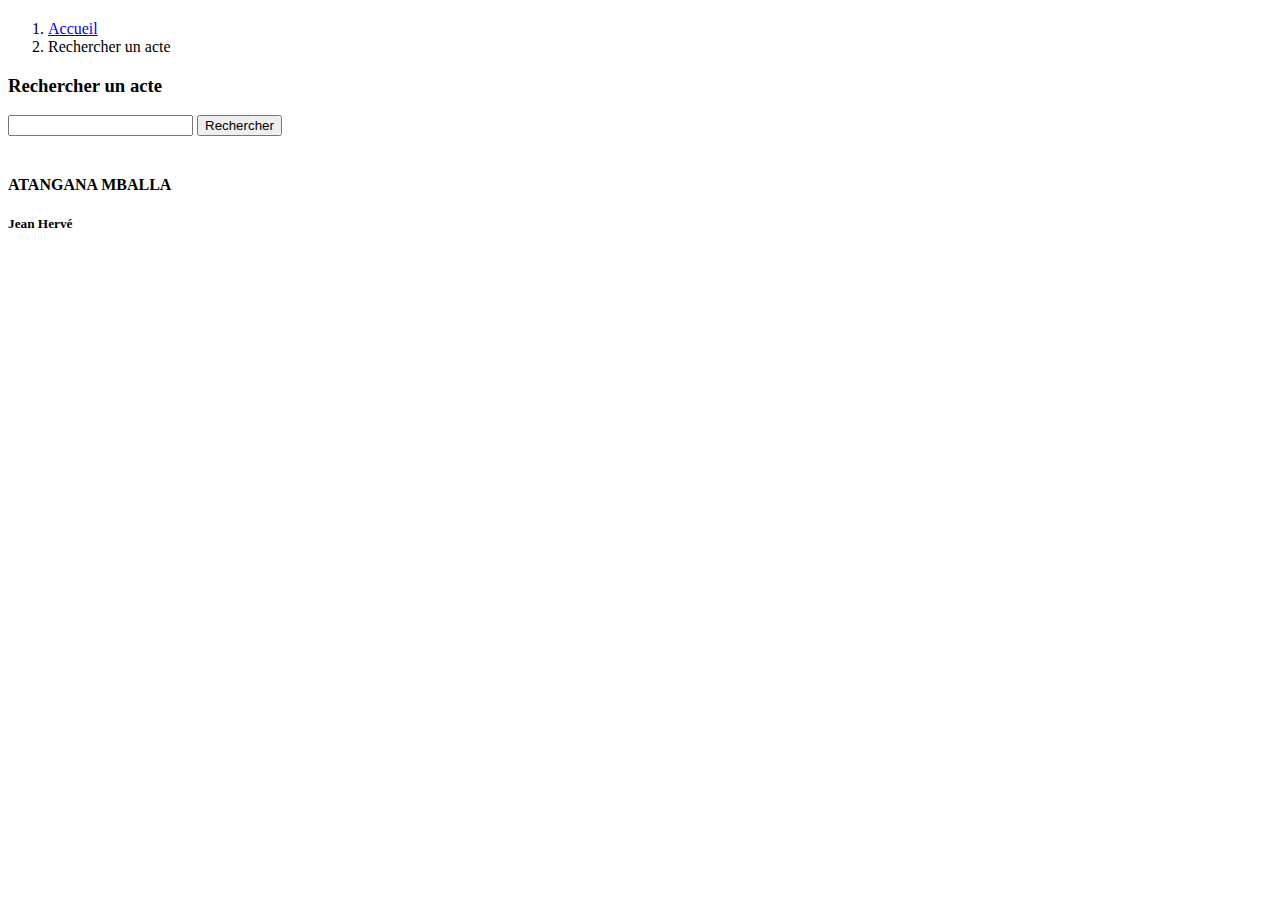
<file: src/main/resources/templates/rechercher.html>
<!DOCTYPE html>
<html lang="en" xmlns:th="http://www.thymeleaf.org">

<head>
  <th:block th:replace="fragments/_head.html::head"></th:block>
</head>

<body>

   <!-- ======= Header ======= -->
   <th:block th:replace="fragments/_header.html::header"></th:block>
   <!-- End Header -->

  <main id="main">

    <!-- ======= Breadcrumbs ======= -->
    <section class="breadcrumbs">
      <div class="container">

        <div class="d-flex justify-content-between align-items-center">
          <h2></h2>
          <ol>
            <li><a href="{/}">Accueil</a></li>
            <li>Rechercher un acte</li>
          </ol>
        </div>

      </div>
    </section><!-- End Breadcrumbs -->

    <section class="inner-page">
        <div class="container">
          <section id="team" class="team">
              <div class="container">
        
                <div class="row">
                   <div class="col-lg-4">
                        <div class="section-title" data-aos="fade-right">
                            <h3>Rechercher un acte</h3>
                            <!-- <p>Cette page affiche la liste des actes </p> -->
                        </div>
                    </div>
                    <div class="col-lg-4 footer-newsletter">
                        <form th:action="@{/searchacte}"
                              th:method="post"
                          >
                            <input type="text" name="motcle">
                            <input type="submit" value="Rechercher">
                          </form>
                    </div>
                  <div class="col-lg-12">
                    <div class="row">

                      <div  th:each="acteDto : ${acteDtos}"  class="col-lg-4 col-md-4 col-sm-12 col-xs-12">
                        <div class="member" data-aos="zoom-in" data-aos-delay="100">
                          <div class="pic"><img th:src="@{/assets/img/acteicon.png}" class="img-fluid" alt=""></div>
                          <div class="member-info">
                            <h4 th:text="${acteDto.nom}">ATANGANA MBALLA</h4>
                            <h5 th:text="${acteDto.prenom}">Jean Hervé</h5>
                            <!--span>Chief Executive Officer</span>
                            <p>Explicabo voluptatem mollitia et repellat qui dolorum quasi</p-->
                            <div class="social">
                              <a th:href="@{'/detail?numero=' + ${acteDto.numero}}" class=" bg-success" title="details"><i class="ri-eye-line"></i></a>
                              <a href=""><i class="ri-edit-box-fill" title="editer"></i></a>
                              <a th:href="@{'/supprimer?numero=' + ${acteDto.numero}}" class=" bg-danger"><i class="ri-delete-bin-3-fill" title="supprimer"></i></a>
                            </div>
                          </div>
                        </div>
                      </div>
                    </div>
        
                  </div>
                </div>
        
              </div>
          </section>
        
        </div>
      </section>

  </main><!-- End #main -->

   <th:block th:replace="fragments/_footer.html::footer"></th:block>

   <th:block th:replace="fragments/_js.html::js"></th:block>
</body>

</html>
</file>
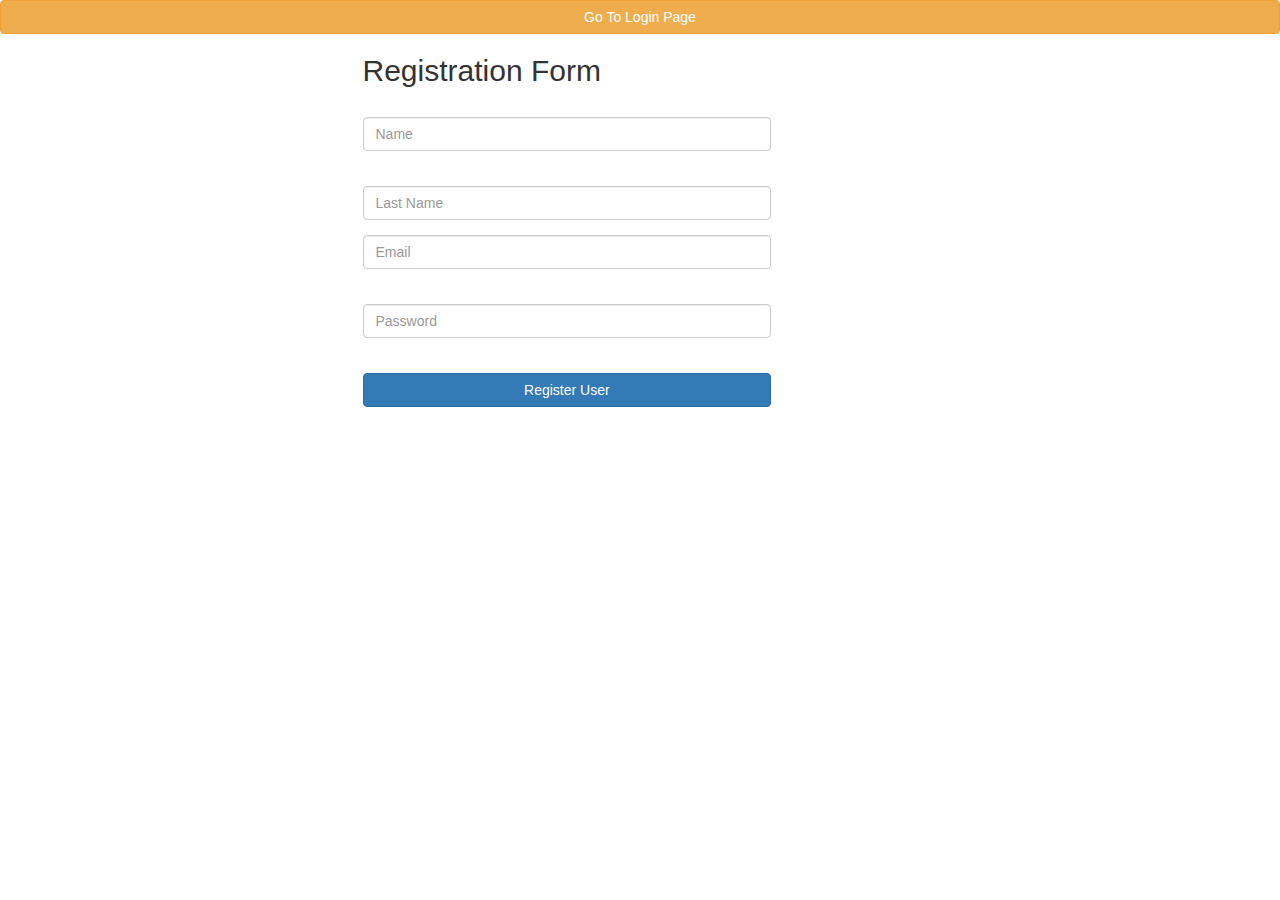
<file: src/main/resources/templates/registration.html>
<!DOCTYPE html>
<html lang="en" xmlns="http://www.w3.org/1999/xhtml"
      xmlns:th="http://www.thymeleaf.org">
<head>
    <title>Registration Form</title>
    <link rel="stylesheet" type="text/css" th:href="@{/assets//css/registration.css}"/>
    <link rel="stylesheet" href="https://maxcdn.bootstrapcdn.com/bootstrap/3.3.7/css/bootstrap.min.css">
    <script src="https://ajax.googleapis.com/ajax/libs/jquery/3.1.1/jquery.min.js"></script>
    <script src="https://maxcdn.bootstrapcdn.com/bootstrap/3.3.7/js/bootstrap.min.js"></script>
</head>
<body>
<form th:action="@{/login}" method="get">
    <button class="btn btn-md btn-warning btn-block" type="Submit">Go To Login Page</button>
</form>

<div class="container">
    <div class="row">
        <div class="col-md-6 col-md-offset-3">
            <form autocomplete="off" action="#" th:action="@{/registration}"
                  th:object="${user}" method="post" class="form-horizontal"
                  role="form">
                <h2>Registration Form</h2>
                <div class="form-group">
                    <div class="col-sm-9">
                        <label th:if="${#fields.hasErrors('name')}" th:errors="*{name}"
                               class="validation-message"></label>
                        <input type="text" th:field="*{name}" placeholder="Name"
                               class="form-control"/>
                    </div>
                </div>

                <div class="form-group">
                    <div class="col-sm-9">
                        <label th:if="${#fields.hasErrors('lastName')}" th:errors="*{lastName}"
                               class="validation-message"></label>
                        <input type="text" th:field="*{lastName}"
                               placeholder="Last Name" class="form-control"/>
                    </div>
                </div>
                <div class="form-group">
                    <div class="col-sm-9">
                        <input type="text" th:field="*{email}" placeholder="Email"
                               class="form-control"/> <label
                            th:if="${#fields.hasErrors('email')}" th:errors="*{email}"
                            class="validation-message"></label>
                    </div>
                </div>
                <div class="form-group">
                    <div class="col-sm-9">
                        <input type="password" th:field="*{password}"
                               placeholder="Password" class="form-control"/> <label
                            th:if="${#fields.hasErrors('password')}" th:errors="*{password}"
                            class="validation-message"></label>
                    </div>
                </div>

                <div class="form-group">
                    <div class="col-sm-9">
                        <button type="submit" class="btn btn-primary btn-block">Register User</button>
                    </div>
                </div>

                <h2><span class="text-success" th:utext="${successMessage}"></span></h2>

            </form>
        </div>
    </div>
</div>

</body>
</html>
</file>
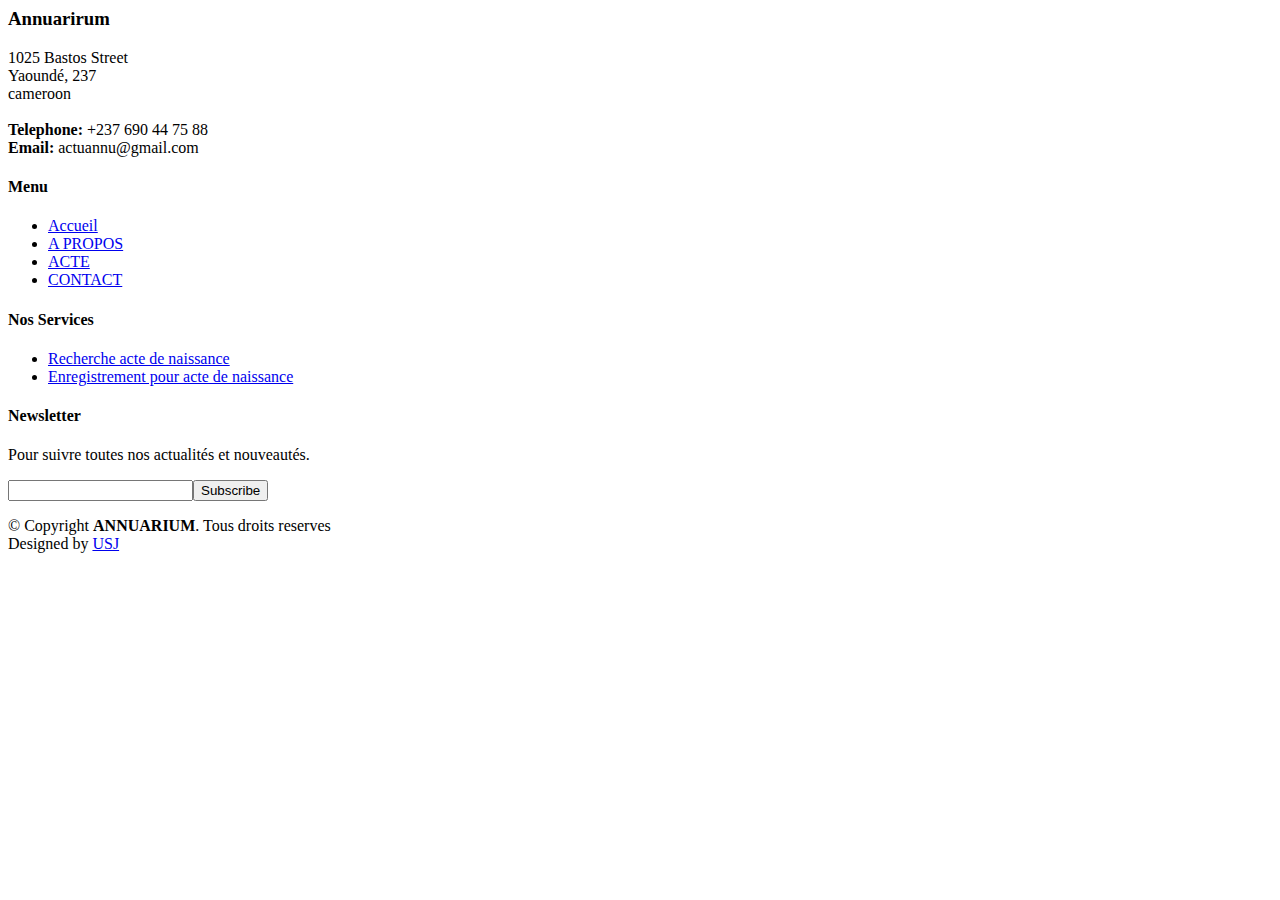
<file: src/main/resources/templates/fragments/_footer.html>
<html xmlns:th="http://www.thymeleaf.org" >

<th:block th:fragment="footer">
  <!-- ======= Footer ======= -->
  <footer id="footer">

    <div class="footer-top">
      <div class="container">
        <div class="row">

          <div class="col-lg-3 col-md-6 footer-contact">
            <h3>Annuarirum</h3>
            <p>
              1025 Bastos Street <br>
              Yaoundé, 237<br>
              cameroon <br><br>
              <strong>Telephone:</strong> +237 690 44 75 88<br>
              <strong>Email:</strong> actuannu@gmail.com<br>
            </p>
          </div>

          <div class="col-lg-2 col-md-6 footer-links">
            <h4>Menu</h4>
            <ul>
              <li><i class="bx bx-chevron-right"></i> <a href="#">Accueil</a></li>
              <li><i class="bx bx-chevron-right"></i> <a href="#">A PROPOS</a></li>
              <li><i class="bx bx-chevron-right"></i> <a href="#">ACTE</a></li>
              <li><i class="bx bx-chevron-right"></i> <a href="#">CONTACT</a></li>
            </ul>
          </div>

          <div class="col-lg-3 col-md-6 footer-links">
            <h4>Nos Services</h4>
            <ul>
              <li><i class="bx bx-chevron-right"></i> <a href="#">Recherche acte de naissance</a></li>
              <li><i class="bx bx-chevron-right"></i> <a href="#">Enregistrement pour acte de naissance</a></li>
              <!--li><i class="bx bx-chevron-right"></i> <a href="#">Product Management</a></li>
              <li><i class="bx bx-chevron-right"></i> <a href="#">Marketing</a></li>
              <li><i class="bx bx-chevron-right"></i> <a href="#">Graphic Design</a></li-->
            </ul>
          </div>

          <div class="col-lg-4 col-md-6 footer-newsletter">
            <h4>Newsletter</h4>
            <p>Pour suivre toutes nos actualités et nouveautés.</p>
            <form action="" method="post">
              <input type="email" name="email"><input type="submit" value="Subscribe">
            </form>
          </div>

        </div>
      </div>
    </div>

    <div class="container d-md-flex py-4">

      <div class="me-md-auto text-center text-md-start">
        <div class="copyright">
          &copy; Copyright <strong><span>ANNUARIUM</span></strong>. Tous droits reserves
        </div>
        <div class="credits">
          <!-- All the links in the footer should remain intact. -->
          <!-- You can delete the links only if you purchased the pro version. -->
          <!-- Licensing information: https://bootstrapmade.com/license/ -->
          <!-- Purchase the pro version with working PHP/AJAX contact form: https://bootstrapmade.com/bethany-free-onepage-bootstrap-theme/ -->
          Designed by <a href="https://bootstrapmade.com/">USJ</a>
        </div>
      </div>
      <div class="social-links text-center text-md-right pt-3 pt-md-0">
        <a href="#" class="twitter"><i class="bx bxl-twitter"></i></a>
        <a href="#" class="facebook"><i class="bx bxl-facebook"></i></a>
        <a href="#" class="instagram"><i class="bx bxl-instagram"></i></a>
        <a href="#" class="google-plus"><i class="bx bxl-skype"></i></a>
        <a href="#" class="linkedin"><i class="bx bxl-linkedin"></i></a>
      </div>
    </div>
  </footer><!-- End Footer -->
  <a href="#" class="back-to-top d-flex align-items-center justify-content-center"><i class="bi bi-arrow-up-short"></i></a>
</th:block>

</html>
</file>
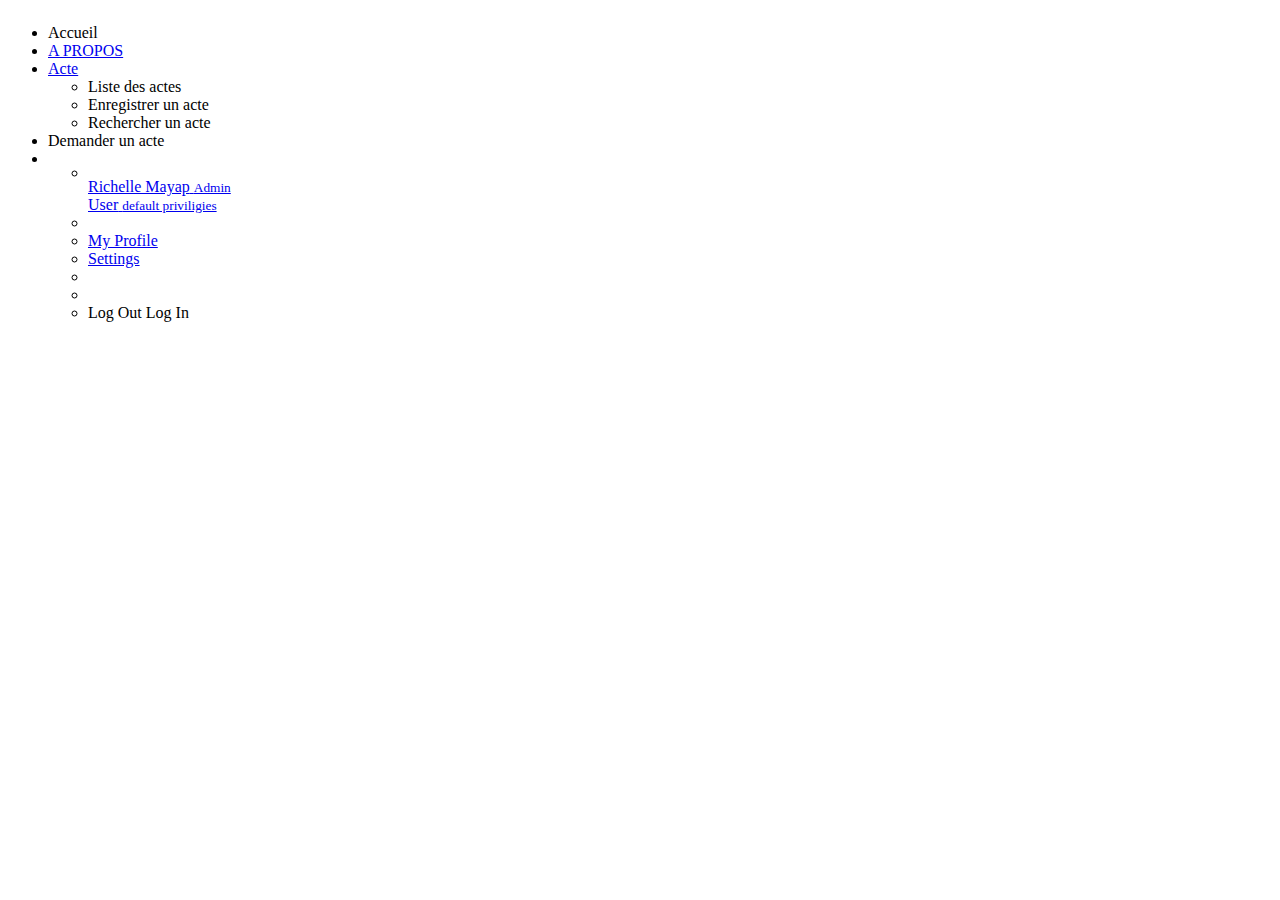
<file: src/main/resources/templates/fragments/_header.html>
<html xmlns:th="http://www.thymeleaf.org" xmlns:sec="http://www.w3.org/1999/xhtml">

<th:block th:fragment="header">
    <!-- ======= Header ======= -->
    <header id="header" class="fixed-top d-flex align-items-center">
        <div class="container">
            <div class="header-container d-flex align-items-center justify-content-between">
                <div class="logo">
                    <!-- <h1 class="text-light"><a href="index.html"><span>ActAnnu</span></a></h1> -->
                    <!-- Uncomment below if you prefer to use an image logo -->
                    <a th:href="@{/}"><img th:src="@{assets/img/logo_annuarium.png}" alt="" class="img-fluid"></a>
                </div>

                <nav id="navbar" class="navbar">
                    <ul>
                        <li><a class="nav-link scrollto active" th:href="@{/}">Accueil</a></li>
                        <li><a class="nav-link scrollto" href="#about">A PROPOS</a></li>
                        <li class="dropdown"><a href="#"><span>Acte</span> <i class="bi bi-chevron-down"></i></a>
                            <ul>
                                <li><a th:href="@{/listactes}">Liste des actes</a></li>
                                <li sec:authorize="isAuthenticated()"><a th:href="@{/enregistreracteform}">Enregistrer un acte</a></li>
                                <li><a th:href="@{/searchacteform}">Rechercher un acte</a></li>
                            </ul>
                        </li>
                        <li><a class="nav-link scrollto" th:href="@{/demandeacteform}">Demander un acte</a></li>
<!--                        <li><a class="getstarted scrollto" href="#about">Contact</a></li>-->

                        <!-- User -->
                            <li class="nav-item navbar-dropdown dropdown-user dropdown ">
                                <a sec:authorize="isAuthenticated()" class="nav-link dropdown-toggle " href="javascript:void(0);" data-bs-toggle="dropdown">
                                    <div class="avatar avatar-online">
                                        <img th:src="@{assets/img/6.png}" alt class="w-px-10 h-auto rounded-circle img-small img-margin-left" />
                                    </div>
                                </a>
                                <a sec:authorize="!isAuthenticated()" class="nav-link dropdown-toggle " href="javascript:void(0);" data-bs-toggle="dropdown">
                                    <div class="avatar">
                                        <img th:src="@{assets/img/6.png}" alt class="w-px-10 h-auto rounded-circle img-small img-margin-left" />
                                    </div>
                                </a>
                                <ul class="dropdown-menu dropdown-menu-end nav-margin-left">
                                    <li>
                                        <a class="dropdown-item" href="#">
                                            <div class="d-flex">
                                                <div class="flex-shrink-0 me-3">
                                                    <div sec:authorize="isAuthenticated()" class="avatar avatar-online">
                                                        <img th:src="@{assets/img/6.png}" alt class="w-px-10 h-auto rounded-circle img-small" />
                                                    </div>
                                                    <div sec:authorize="!isAuthenticated()" class="avatar">
                                                        <img th:src="@{assets/img/6.png}" alt class="w-px-10 h-auto rounded-circle img-small" />
                                                    </div>
                                                </div>
                                                <div sec:authorize="isAuthenticated()" class="flex-grow-1">
<!--                                                    <span class="fw-semibold d-block" th:text="${userName} ">Richelle Mayap</span>-->
                                                    <span class="fw-semibold d-block" th:text="${session.userName} ">Richelle Mayap</span>
                                                    <small class="text-muted">Admin</small>
                                                </div>
                                                <div sec:authorize="!isAuthenticated()" class="flex-grow-1">
                                                    <span class="fw-semibold d-block">User</span>
                                                    <small class="text-muted">default priviligies</small>
                                                </div>
                                            </div>
                                        </a>
                                    </li>
                                    <li>
                                        <div class="dropdown-divider"></div>
                                    </li>
                                    <li>
                                        <a sec:authorize="isAuthenticated()" class="dropdown-item" href="#">
                                            <i class="bx bx-user me-2"></i>
                                            <span class="align-middle">My Profile</span>
                                        </a>
                                    </li>
                                    <li>
                                        <a class="dropdown-item" href="#">
                                            <i class="bx bx-cog me-2"></i>
                                            <span class="align-middle">Settings</span>
                                        </a>
                                    </li>
                                    <li>
                                        <a class="dropdown-item" href="#">
                                <span class="d-flex align-items-center align-middle">
<!--                                <i class="flex-shrink-0 bx bx-credit-card me-2"></i>-->
<!--                                <span class="flex-grow-1 align-middle">Billing</span>-->
<!--                                <span class="flex-shrink-0 badge badge-center rounded-pill bg-danger w-px-20 h-px-20">4</span>-->
                                </span>
                                        </a>
                                    </li>
                                    <li>
                                        <div class="dropdown-divider"></div>
                                    </li>
                                    <li>
                                        <a sec:authorize="isAuthenticated()" class="dropdown-item" th:href="@{/logout}">
                                            <i class="bx bx-power-off me-2"></i>
                                            <span class="align-middle">Log Out</span>
                                        </a>
                                        <a sec:authorize="!isAuthenticated()"class="dropdown-item" th:href="@{/login}">
                                            <i class="bx bx-power-off me-2"></i>
                                            <span class="align-middle">Log In</span>
                                        </a>
                                    </li>
                                </ul>
                            </li>
                        <!--/ User -->
                    </ul>
                    <i class="bi bi-list mobile-nav-toggle"></i>
                </nav><!-- .navbar -->
            </div><!-- End Header Container -->
        </div>
    </header><!-- End Header -->
</th:block>

</html>
</file>
<file: src/main/resources/static/assets/css/style.css>
/**
* Template Name: Bethany - v4.7.0
* Template URL: https://bootstrapmade.com/bethany-free-onepage-bootstrap-theme/
* Author: BootstrapMade.com
* License: https://bootstrapmade.com/license/
*/

/*--------------------------------------------------------------
# General
--------------------------------------------------------------*/
body {
  font-family: "Open Sans", sans-serif;
  color: #444444;
}
/*styles ajoutes par moi*/
.avatar.avatar-online:after, .avatar.avatar-offline:after, .avatar.avatar-away:after, .avatar.avatar-busy:after {
  content: "";
  position: absolute;
 /* bottom: 0;*/
  /*margin-left: -20px;
  margin-top: -20px;
  right: 3px;*/
  width: 8px;
  height: 8px;
  border-radius: 100%;
  box-shadow: 0 0 0 2px #fff;
}
.dropdown-divider {
   width: 215px;
  height: 0;
  margin: 0.5rem 0;
  overflow: hidden;
  border-top: 1px solid #d9dee3;

}
.avatar.avatar-online:after {
  background-color: #71dd37;
  margin-left: -20px!important;
  margin-top: 42px;
}
.avatar.avatar-offline:after {
  background-color: #8592a3;
}
.avatar.avatar-away:after {
  background-color: #ffab00;
}

.img-small{
    width:50px!important;
    height: 50px!important;

}
.nav-margin-left{
    margin-left : -50px!important;
}
.img-margin-left{
    margin-left : -10px;
    margin-right : 5px;
}
/*Fin styles ajoutes par moi*/
a {
  color: #009970;
  text-decoration: none;
}

a:hover {
  color: #00cc95;
  text-decoration: none;
}

h1, h2, h3, h4, h5, h6 {
  font-family: "Raleway", sans-serif;
}

/*--------------------------------------------------------------
# Back to top button
--------------------------------------------------------------*/
.back-to-top {
  position: fixed;
  visibility: hidden;
  opacity: 0;
  right: 15px;
  bottom: 15px;
  z-index: 996;
  background: #009970;
  width: 40px;
  height: 40px;
  border-radius: 50px;
  transition: all 0.4s;
}
.back-to-top i {
  font-size: 28px;
  color: #fff;
  line-height: 0;
}
.back-to-top:hover {
  background: #00c28e;
  color: #fff;
}
.back-to-top.active {
  visibility: visible;
  opacity: 1;
}

/*--------------------------------------------------------------
# Disable AOS delay on mobile
--------------------------------------------------------------*/
@media screen and (max-width: 768px) {
  [data-aos-delay] {
    transition-delay: 0 !important;
  }
}
/*--------------------------------------------------------------
# Header
--------------------------------------------------------------*/
#header {
  transition: all 0.5s;
  z-index: 997;
  transition: all 0.5s;
  top: 20px;
}
#header .header-container {
  background: #fff;
}
#header.header-scrolled {
  background: #fff;
  box-shadow: 0px 2px 15px rgba(0, 0, 0, 0.1);
  top: 0;
}
#header .logo {
  overflow: hidden;
  padding: 16px 30px 12px 30px;
  background: white;
}
#header .logo h1 {
  font-size: 26px;
  padding: 0;
  line-height: 1;
  font-weight: 700;
  font-family: "Poppins", sans-serif;
}
#header .logo h1 a, #header .logo h1 a:hover {
  color: #fff;
  text-decoration: none;
}
#header .logo img {
  padding: 0;
  margin: 0;
  max-height: 88px;
  width: 100px;
}
@media (max-width: 992px) {
  #header {
    box-shadow: 0px 2px 15px rgba(0, 0, 0, 0.1);
    top: 0;
    background: #009970;
  }
  #header.header-scrolled, #header .header-container {
    background: #009970;
  }
  #header .logo {
    padding-left: 0;
  }
  #header .logo h1 {
    font-size: 24px;
  }
}

/*--------------------------------------------------------------
# Navigation Menu
--------------------------------------------------------------*/
/**
* Desktop Navigation 
*/
.navbar {
  padding: 0;
  width: 650px;
}
.navbar ul {
  margin: 0;
  padding: 0;
  display: flex;
  list-style: none;
  align-items: center;
  margin-left: 100px;
}
.navbar li {
  position: relative;
}
.navbar a, .navbar a:focus {
  display: flex;
  align-items: center;
  justify-content: space-between;
  padding: 10px 0 10px 30px;
  color: #36343a;
  transition: 0.3s;
  font-size: 13px;
  font-weight: 500;
  text-transform: uppercase;
  font-family: "Poppins", sans-serif;
  white-space: nowrap;
  transition: 0.3s;
}
.navbar a i, .navbar a:focus i {
  font-size: 12px;
  line-height: 0;
  margin-left: 5px;
}
.navbar a:hover, .navbar .active, .navbar .active:focus, .navbar li:hover > a {
  color: #009970;
}
.navbar .getstarted, .navbar .getstarted:focus {
  background: #009970;
  padding: 10px 25px;
  margin-left: 30px;
  margin-right: 15px;
  border-radius: 50px;
  color: #fff;
}
.navbar .getstarted:hover, .navbar .getstarted:focus:hover {
  color: #fff;
  background: #00b383;
}
.navbar .dropdown ul {
  display: block;
  position: absolute;
  left: 44px;
  top: calc(100% + 30px);
  margin: 0;
  padding: 10px 0;
  z-index: 99;
  opacity: 0;
  visibility: hidden;
  background: #fff;
  box-shadow: 0px 0px 30px rgba(127, 137, 161, 0.25);
  transition: 0.3s;
}
.navbar .dropdown ul li {
  min-width: 200px;
}
.navbar .dropdown ul a {
  padding: 10px 20px;
  text-transform: none;
  font-weight: 500;
}
.navbar .dropdown ul a i {
  font-size: 12px;
}
.navbar .dropdown ul a:hover, .navbar .dropdown ul .active:hover, .navbar .dropdown ul li:hover > a {
  color: #009970;
}
.navbar .dropdown:hover > ul {
  opacity: 1;
  top: 100%;
  visibility: visible;
}
.navbar .dropdown .dropdown ul {
  top: 0;
  left: calc(100% - 30px);
  visibility: hidden;
}
.navbar .dropdown .dropdown:hover > ul {
  opacity: 1;
  top: 0;
  left: 100%;
  visibility: visible;
}
@media (max-width: 1366px) {
  .navbar .dropdown .dropdown ul {
    left: -90%;
  }
  .navbar .dropdown .dropdown:hover > ul {
    left: -100%;
  }
}

/**
* Mobile Navigation 
*/
.mobile-nav-toggle {
  color: #fff;
  font-size: 28px;
  cursor: pointer;
  display: none;
  line-height: 0;
  transition: 0.5s;
}

@media (max-width: 991px) {
  .mobile-nav-toggle {
    display: block;
  }

  .navbar ul {
    display: none;
  }
}
.navbar-mobile {
  position: fixed;
  overflow: hidden;
  top: 0;
  right: 0;
  left: 0;
  bottom: 0;
  background: rgba(29, 28, 31, 0.9);
  transition: 0.3s;
  z-index: 999;
}
.navbar-mobile .mobile-nav-toggle {
  position: absolute;
  top: 15px;
  right: 15px;
}
.navbar-mobile ul {
  display: block;
  position: absolute;
  top: 55px;
  right: 15px;
  bottom: 15px;
  left: 15px;
  padding: 10px 0;
  background-color: #fff;
  overflow-y: auto;
  transition: 0.3s;
}
.navbar-mobile a, .navbar-mobile a:focus {
  padding: 10px 20px;
  font-size: 15px;
  color: #36343a;
}
.navbar-mobile a:hover, .navbar-mobile .active, .navbar-mobile li:hover > a {
  color: #009970;
}
.navbar-mobile .getstarted, .navbar-mobile .getstarted:focus {
  margin: 15px;
}
.navbar-mobile .dropdown ul {
  position: static;
  display: none;
  margin: 10px 20px;
  padding: 10px 0;
  z-index: 99;
  opacity: 1;
  visibility: visible;
  background: #fff;
  box-shadow: 0px 0px 30px rgba(127, 137, 161, 0.25);
}
.navbar-mobile .dropdown ul li {
  min-width: 200px;
}
.navbar-mobile .dropdown ul a {
  padding: 10px 20px;
}
.navbar-mobile .dropdown ul a i {
  font-size: 12px;
}
.navbar-mobile .dropdown ul a:hover, .navbar-mobile .dropdown ul .active:hover, .navbar-mobile .dropdown ul li:hover > a {
  color: #009970;
}
.navbar-mobile .dropdown > .dropdown-active {
  display: block;
}

/*--------------------------------------------------------------
# Hero Section
--------------------------------------------------------------*/
#hero {
  width: 100%;
  height: 80vh;
  background: url("../img/mairie.jpg") center center;
  background-size: cover;
  position: relative;
}
#hero .container {
  padding-top: 80px;
}
#hero:before {
  content: "";
  background: rgba(0, 0, 0, 0.6);
  position: absolute;
  bottom: 0;
  top: 0;
  left: 0;
  right: 0;
}
#hero h1 {
  margin: 0 0 10px 0;
  font-size: 48px;
  font-weight: 700;
  line-height: 56px;
  color: #fff;
}
#hero h2 {
  color: #eee;
  margin-bottom: 40px;
  font-size: 15px;
  font-weight: 500;
  font-family: "Open Sans", sans-serif;
  letter-spacing: 0.5px;
  text-transform: uppercase;
}
#hero .btn-get-started {
  font-family: "Poppins", sans-serif;
  text-transform: uppercase;
  font-weight: 500;
  font-size: 14px;
  letter-spacing: 1px;
  display: inline-block;
  padding: 8px 28px;
  border-radius: 50px;
  transition: 0.5s;
  margin: 10px;
  border: 2px solid #fff;
  color: #fff;
}
#hero .btn-get-started:hover {
  background: #009970;
  border: 2px solid #009970;
}
@media (min-width: 1024px) {
  #hero {
    background-attachment: fixed;
  }
}
@media (max-width: 768px) {
  #hero {
    height: 100vh;
  }
  #hero .container {
    padding-top: 60px;
  }
  #hero h1 {
    font-size: 32px;
    line-height: 36px;
  }
}

/*--------------------------------------------------------------
# Sections General
--------------------------------------------------------------*/
section {
  padding: 16px 0;
  overflow: hidden;
}

.section-bg {
  background-color: #f6f6f7;
}

.section-title {
  padding-bottom: 30px;
}
.section-title h2 {
  font-size: 32px;
  font-weight: bold;
  text-transform: uppercase;
  margin-bottom: 20px;
  padding-bottom: 20px;
  position: relative;
}
.section-title h2::after {
  content: "";
  position: absolute;
  display: block;
  width: 50px;
  height: 3px;
  background: #009970;
  bottom: 0;
  left: 0;
}
.section-title p {
  margin-bottom: 0;
}

/*--------------------------------------------------------------
# Clients
--------------------------------------------------------------*/
.clients {
  background: #f6f6f7;
  text-align: center;
  padding: 5px 0;
}
.clients img {
  width: 40%;
  filter: grayscale(100);
  transition: all 0.4s ease-in-out;
  display: inline-block;
  padding: 15px 0;
}
.clients img:hover {
  filter: none;
  transform: scale(1.1);
}

/*--------------------------------------------------------------
# About
--------------------------------------------------------------*/
.about .content h2 {
  font-weight: 700;
  font-size: 48px;
  line-height: 60px;
  margin-bottom: 20px;
  text-transform: uppercase;
}
.about .content h3 {
  font-weight: 500;
  line-height: 32px;
  font-size: 24px;
}
.about .content ul {
  list-style: none;
  padding: 0;
}
.about .content ul li {
  padding: 10px 0 0 28px;
  position: relative;
}
.about .content ul i {
  left: 0;
  top: 7px;
  position: absolute;
  font-size: 20px;
  color: #009970;
}
.about .content p:last-child {
  margin-bottom: 0;
}

/*--------------------------------------------------------------
# Counts
--------------------------------------------------------------*/
.counts {
  background: #009970;
  padding: 40px 0 20px 0;
  color: #fff;
}
.counts .counters span {
  font-size: 36px;
  display: block;
  font-weight: 700;
}
.counts .counters p {
  padding: 0;
  margin: 0 0 20px 0;
  font-family: "Raleway", sans-serif;
  font-size: 15px;
  font-weight: 500;
}

/*--------------------------------------------------------------
# Why Us
--------------------------------------------------------------*/
.why-us .content {
  padding: 30px;
  background: #009970;
  border-radius: 4px;
  color: #fff;
}
.why-us .content h3 {
  font-weight: 700;
  font-size: 34px;
  margin-bottom: 30px;
}
.why-us .content p {
  margin-bottom: 30px;
}
.why-us .content .more-btn {
  display: inline-block;
  background: rgba(255, 255, 255, 0.1);
  padding: 6px 30px 8px 30px;
  color: #fff;
  border-radius: 50px;
  transition: all ease-in-out 0.4s;
}
.why-us .content .more-btn i {
  font-size: 14px;
}
.why-us .content .more-btn:hover {
  color: #009970;
  background: #fff;
}
.why-us .icon-boxes .icon-box {
  text-align: center;
  border-radius: 10px;
  background: #fff;
  box-shadow: 0px 2px 15px rgba(0, 0, 0, 0.1);
  padding: 40px 30px;
  width: 100%;
  transition: 0.3s;
}
.why-us .icon-boxes .icon-box i {
  font-size: 40px;
  color: #009970;
  margin-bottom: 30px;
}
.why-us .icon-boxes .icon-box h4 {
  font-size: 20px;
  font-weight: 700;
  margin: 0 0 30px 0;
}
.why-us .icon-boxes .icon-box p {
  font-size: 15px;
  color: #848484;
}
.why-us .icon-boxes .icon-box:hover {
  box-shadow: 0px 5px 25px rgba(0, 0, 0, 0.15);
}

/*--------------------------------------------------------------
# Cta
--------------------------------------------------------------*/
.cta {
  background: linear-gradient(rgba(2, 2, 2, 0.7), rgba(0, 0, 0, 0.7)), url("../img/cta-bg.jpg") fixed center center;
  background-size: cover;
  padding: 60px 0;
}
.cta h3 {
  color: #fff;
  font-size: 28px;
  font-weight: 700;
}
.cta p {
  color: #fff;
}
.cta .cta-btn {
  font-family: "Raleway", sans-serif;
  text-transform: uppercase;
  font-weight: 600;
  font-size: 15px;
  letter-spacing: 1px;
  display: inline-block;
  padding: 8px 28px;
  border-radius: 25px;
  transition: 0.5s;
  margin-top: 10px;
  border: 2px solid #fff;
  color: #fff;
}
.cta .cta-btn:hover {
  background: #009970;
  border: 2px solid #009970;
}

/*--------------------------------------------------------------
# Services
--------------------------------------------------------------*/
.services .icon-box {
  text-align: center;
  padding: 40px 20px;
  transition: all ease-in-out 0.3s;
  background: #fff;
}
.services .icon-box .icon {
  margin: 0 auto;
  width: 64px;
  height: 64px;
  border-radius: 50px;
  border: 1px solid #009970;
  display: flex;
  align-items: center;
  justify-content: center;
  margin-bottom: 20px;
  transition: ease-in-out 0.3s;
  color: #009970;
}
.services .icon-box .icon i {
  font-size: 28px;
}
.services .icon-box h4 {
  font-weight: 700;
  margin-bottom: 15px;
  font-size: 24px;
}
.services .icon-box h4 a {
  color: #36343a;
  transition: ease-in-out 0.3s;
}
.services .icon-box p {
  line-height: 24px;
  font-size: 14px;
  margin-bottom: 0;
}
.services .icon-box:hover {
  border-color: #fff;
  box-shadow: 0px 0 25px 0 rgba(0, 0, 0, 0.1);
}
.services .icon-box:hover h4 a {
  color: #009970;
}
.services .icon-box:hover .icon {
  color: #fff;
  background: #009970;
}

/*--------------------------------------------------------------
# Portfolio
--------------------------------------------------------------*/
.portfolio .portfolio-item {
  margin-bottom: 30px;
}
.portfolio #portfolio-flters {
  padding: 0;
  margin: 0 auto 20px auto;
  list-style: none;
  text-align: center;
}
.portfolio #portfolio-flters li {
  cursor: pointer;
  display: inline-block;
  padding: 8px 16px 8px 16px;
  font-size: 14px;
  font-weight: 500;
  line-height: 1;
  text-transform: uppercase;
  color: #444444;
  margin-bottom: 5px;
  transition: all 0.3s ease-in-out;
  border-radius: 50px;
  font-family: "Poppins", sans-serif;
}
.portfolio #portfolio-flters li:hover, .portfolio #portfolio-flters li.filter-active {
  color: #fff;
  background: #009970;
}
.portfolio #portfolio-flters li:last-child {
  margin-right: 0;
}
.portfolio .portfolio-wrap {
  transition: 0.3s;
  position: relative;
  overflow: hidden;
  z-index: 1;
  background: rgba(54, 52, 58, 0.6);
}
.portfolio .portfolio-wrap::before {
  content: "";
  background: rgba(54, 52, 58, 0.6);
  position: absolute;
  left: 0;
  right: 0;
  top: 0;
  bottom: 0;
  transition: all ease-in-out 0.3s;
  z-index: 2;
  opacity: 0;
}
.portfolio .portfolio-wrap img {
  transition: all ease-in-out 0.3s;
}
.portfolio .portfolio-wrap .portfolio-info {
  opacity: 0;
  position: absolute;
  top: 0;
  left: 0;
  right: 0;
  bottom: 0;
  z-index: 3;
  transition: all ease-in-out 0.3s;
  display: flex;
  flex-direction: column;
  justify-content: flex-end;
  align-items: center;
  padding: 20px;
}
.portfolio .portfolio-wrap .portfolio-info h4 {
  font-size: 20px;
  color: #fff;
  font-weight: 600;
}
.portfolio .portfolio-wrap .portfolio-info p {
  color: rgba(255, 255, 255, 0.7);
  font-size: 14px;
  text-transform: uppercase;
  padding: 0;
  margin: 0;
  font-style: italic;
}
.portfolio .portfolio-wrap .portfolio-links {
  text-align: center;
  z-index: 4;
}
.portfolio .portfolio-wrap .portfolio-links a {
  color: #fff;
  margin: 0 5px 0 0;
  font-size: 28px;
  display: inline-block;
  transition: 0.3s;
}
.portfolio .portfolio-wrap .portfolio-links a:hover {
  color: #00cc95;
}
.portfolio .portfolio-wrap:hover::before {
  opacity: 1;
}
.portfolio .portfolio-wrap:hover img {
  transform: scale(1.2);
}
.portfolio .portfolio-wrap:hover .portfolio-info {
  opacity: 1;
}

/*--------------------------------------------------------------
# Portfolio Details
--------------------------------------------------------------*/
.portfolio-details {
  padding-top: 40px;
}
.portfolio-details .portfolio-details-slider img {
  width: 100%;
}
.portfolio-details .portfolio-details-slider .swiper-pagination {
  margin-top: 20px;
  position: relative;
}
.portfolio-details .portfolio-details-slider .swiper-pagination .swiper-pagination-bullet {
  width: 12px;
  height: 12px;
  background-color: #fff;
  opacity: 1;
  border: 1px solid #009970;
}
.portfolio-details .portfolio-details-slider .swiper-pagination .swiper-pagination-bullet-active {
  background-color: #009970;
}
.portfolio-details .portfolio-info {
  padding: 30px;
  box-shadow: 0px 0 30px rgba(54, 52, 58, 0.08);
}
.portfolio-details .portfolio-info h3 {
  font-size: 22px;
  font-weight: 700;
  margin-bottom: 20px;
  padding-bottom: 20px;
  border-bottom: 1px solid #eee;
}
.portfolio-details .portfolio-info ul {
  list-style: none;
  padding: 0;
  font-size: 15px;
}
.portfolio-details .portfolio-info ul li + li {
  margin-top: 10px;
}
.portfolio-details .portfolio-description {
  padding-top: 30px;
}
.portfolio-details .portfolio-description h2 {
  font-size: 26px;
  font-weight: 700;
  margin-bottom: 20px;
}
.portfolio-details .portfolio-description p {
  padding: 0;
}

/*--------------------------------------------------------------
# Testimonials
--------------------------------------------------------------*/
.testimonials .testimonials-carousel, .testimonials .testimonials-slider {
  overflow: hidden;
}
.testimonials .testimonial-item {
  box-sizing: content-box;
  padding: 30px 30px 0 30px;
  margin: 30px 15px;
  text-align: center;
  min-height: 350px;
  box-shadow: 0px 2px 12px rgba(0, 0, 0, 0.08);
  background: #fff;
}
.testimonials .testimonial-item .testimonial-img {
  width: 90px;
  border-radius: 50%;
  border: 4px solid #fff;
  margin: 0 auto;
}
.testimonials .testimonial-item h3 {
  font-size: 18px;
  font-weight: bold;
  margin: 10px 0 5px 0;
  color: #111;
}
.testimonials .testimonial-item h4 {
  font-size: 14px;
  color: #999;
  margin: 0;
}
.testimonials .testimonial-item .quote-icon-left, .testimonials .testimonial-item .quote-icon-right {
  color: #00cc95;
  font-size: 26px;
}
.testimonials .testimonial-item .quote-icon-left {
  display: inline-block;
  left: -5px;
  position: relative;
}
.testimonials .testimonial-item .quote-icon-right {
  display: inline-block;
  right: -5px;
  position: relative;
  top: 10px;
}
.testimonials .testimonial-item p {
  font-style: italic;
  margin: 0 auto 15px auto;
}
.testimonials .swiper-pagination {
  margin-top: 20px;
  position: relative;
}
.testimonials .swiper-pagination .swiper-pagination-bullet {
  width: 12px;
  height: 12px;
  background-color: #fff;
  opacity: 1;
  border: 1px solid #009970;
}
.testimonials .swiper-pagination .swiper-pagination-bullet-active {
  background-color: #009970;
}

/*--------------------------------------------------------------
# Team
--------------------------------------------------------------*/
.team {
  background: #fff;
}
.team .member {
  position: relative;
  box-shadow: 0px 2px 15px rgba(0, 0, 0, 0.1);
  padding: 30px;
  border-radius: 10px;
  text-align: center;
}
.team .member .pic {
  overflow: hidden;
  width: 150px;
  border-radius: 50%;
  margin: 0 auto 20px auto;
}
.team .member .pic img {
  transition: ease-in-out 0.3s;
}
.team .member:hover img {
  transform: scale(1.1);
}
.team .member h4 {
  font-weight: 700;
  margin-bottom: 5px;
  font-size: 20px;
  color: #36343a;
}
.team .member span {
  display: block;
  font-size: 15px;
  padding-bottom: 10px;
  position: relative;
  font-weight: 500;
}
.team .member span::after {
  content: "";
  position: absolute;
  display: block;
  width: 50px;
  height: 1px;
  background: #b5b3ba;
  bottom: 0;
  left: 50%;
  transform: translateX(-50%);
}
.team .member p {
  margin: 10px 0 0 0;
  font-size: 14px;
}
.team .member .social {
  margin-top: 12px;
  display: flex;
  align-items: center;
  justify-content: center;
}
.team .member .social a {
  transition: ease-in-out 0.3s;
  display: flex;
  align-items: center;
  justify-content: center;
  border-radius: 50px;
  width: 32px;
  height: 32px;
  background: #a8a5ae;
}
.team .member .social a i {
  color: #fff;
  font-size: 16px;
  margin: 0 2px;
}
.team .member .social a:hover {
  background: #009970;
}
.team .member .social a + a {
  margin-left: 8px;
}

/*--------------------------------------------------------------
# Contact
--------------------------------------------------------------*/
.contact .info {
  padding: 30px;
  width: 100%;
  background: #fff;
  box-shadow: 0px 2px 15px rgba(0, 0, 0, 0.1);
}
.contact .info i {
  font-size: 20px;
  color: #fff;
  float: left;
  width: 44px;
  height: 44px;
  background: #009970;
  display: flex;
  justify-content: center;
  align-items: center;
  border-radius: 50px;
  transition: all 0.3s ease-in-out;
}
.contact .info h4 {
  padding: 0 0 0 60px;
  font-size: 22px;
  font-weight: 600;
  margin-bottom: 5px;
  color: #36343a;
}
.contact .info p {
  padding: 0 0 0 60px;
  margin-bottom: 0;
  font-size: 14px;
  color: #686470;
}
.contact .php-email-form {
  width: 100%;
  padding: 30px;
  background: #fff;
  box-shadow: 0 0 24px 0 rgba(0, 0, 0, 0.12);
}
.contact .php-email-form .form-group {
  padding-bottom: 8px;
}
.contact .php-email-form .error-message {
  display: none;
  color: #fff;
  background: #ed3c0d;
  text-align: left;
  padding: 15px;
  font-weight: 600;
}
.contact .php-email-form .error-message br + br {
  margin-top: 25px;
}
.contact .php-email-form .sent-message {
  display: none;
  color: #fff;
  background: #18d26e;
  text-align: center;
  padding: 15px;
  font-weight: 600;
}
.contact .php-email-form .loading {
  display: none;
  background: #fff;
  text-align: center;
  padding: 15px;
}
.contact .php-email-form .loading:before {
  content: "";
  display: inline-block;
  border-radius: 50%;
  width: 24px;
  height: 24px;
  margin: 0 10px -6px 0;
  border: 3px solid #18d26e;
  border-top-color: #eee;
  -webkit-animation: animate-loading 1s linear infinite;
  animation: animate-loading 1s linear infinite;
}
.contact .php-email-form input, .contact .php-email-form textarea {
  border-radius: 0;
  box-shadow: none;
  font-size: 14px;
}
.contact .php-email-form input {
  height: 44px;
}
.contact .php-email-form textarea {
  padding: 10px 12px;
}
.contact .php-email-form button[type=submit] {
  background: #009970;
  border: 0;
  padding: 10px 30px;
  color: #fff;
  transition: 0.4s;
  border-radius: 50px;
}
.contact .php-email-form button[type=submit]:hover {
  background: #00805d;
}
@-webkit-keyframes animate-loading {
  0% {
    transform: rotate(0deg);
  }
  100% {
    transform: rotate(360deg);
  }
}
@keyframes animate-loading {
  0% {
    transform: rotate(0deg);
  }
  100% {
    transform: rotate(360deg);
  }
}

/*--------------------------------------------------------------
# Breadcrumbs
--------------------------------------------------------------*/
.breadcrumbs {
  padding: 15px 0;
  background: #f6f6f7;
  margin-top: 144px;
}
.breadcrumbs h2 {
  font-size: 24px;
  line-height: 1;
  font-weight: 400;
}
.breadcrumbs ol {
  display: flex;
  flex-wrap: wrap;
  list-style: none;
  padding: 0;
  margin: 0;
  font-size: 14px;
}
.breadcrumbs ol li + li {
  padding-left: 10px;
}
.breadcrumbs ol li + li::before {
  display: inline-block;
  padding-right: 10px;
  color: #4f4c55;
  content: "/";
}
@media (max-width: 768px) {
  .breadcrumbs .d-flex {
    display: block !important;
  }
  .breadcrumbs ol {
    display: block;
  }
  .breadcrumbs ol li {
    display: inline-block;
  }
}
/*--------------------------------------------------------------
# damnde
---------------------------------------------------------------*/

#demande .php-email-form {
  width: 100%;
  padding: 30px;
  background: #fff;
  box-shadow: 0 0 24px 0 rgba(0, 0, 0, 0.12);
}

#demande .php-email-form .form-group {
  padding-bottom: 8px;
}

#demande .php-email-form .error-message {
  display: none;
  color: #fff;
  background: #ed3c0d;
  text-align: left;
  padding: 15px;
  font-weight: 600;
}

#demande .php-email-form .error-message br+br {
  margin-top: 25px;
}

#demande .php-email-form .sent-message {
  display: none;
  color: #fff;
  background: #18d26e;
  text-align: center;
  padding: 15px;
  font-weight: 600;
}

#demande .php-email-form .loading {
  display: none;
  background: #fff;
  text-align: center;
  padding: 15px;
}

#demande .php-email-form .loading:before {
  content: "";
  display: inline-block;
  border-radius: 50%;
  width: 24px;
  height: 24px;
  margin: 0 10px -6px 0;
  border: 3px solid #18d26e;
  border-top-color: #eee;
  -webkit-animation: animate-loading 1s linear infinite;
  animation: animate-loading 1s linear infinite;
}

#demande .php-email-form input,
#demande .php-email-form textarea {
  border-radius: 0;
  box-shadow: none;
  font-size: 14px;
}

#demande .php-email-form input {
  height: 44px;
}

#demande .php-email-form textarea {
  padding: 10px 12px;
}

#demande .php-email-form button[type=submit] {
  background: #009970;
  border: 0;
  padding: 10px 30px;
  color: #fff;
  transition: 0.4s;
  border-radius: 50px;
}

#demande .php-email-form button[type=submit]:hover {
  background: #00805d;
}


/*--------------------------------------------------------------
# Footer
--------------------------------------------------------------*/
#footer {
  color: #444444;
  font-size: 14px;
  background: #f1f0f2;
}
#footer .footer-top {
  padding: 60px 0 30px 0;
  background: #f9f8f9;
}
#footer .footer-top .footer-contact {
  margin-bottom: 30px;
}
#footer .footer-top .footer-contact h4 {
  font-size: 22px;
  margin: 0 0 30px 0;
  padding: 2px 0 2px 0;
  line-height: 1;
  font-weight: 700;
}
#footer .footer-top .footer-contact p {
  font-size: 14px;
  line-height: 24px;
  margin-bottom: 0;
  font-family: "Raleway", sans-serif;
  color: #777777;
}
#footer .footer-top h4 {
  font-size: 16px;
  font-weight: bold;
  color: #444444;
  position: relative;
  padding-bottom: 12px;
}
#footer .footer-top .footer-links {
  margin-bottom: 30px;
}
#footer .footer-top .footer-links ul {
  list-style: none;
  padding: 0;
  margin: 0;
}
#footer .footer-top .footer-links ul i {
  padding-right: 2px;
  color: #00c28e;
  font-size: 18px;
  line-height: 1;
}
#footer .footer-top .footer-links ul li {
  padding: 10px 0;
  display: flex;
  align-items: center;
}
#footer .footer-top .footer-links ul li:first-child {
  padding-top: 0;
}
#footer .footer-top .footer-links ul a {
  color: #777777;
  transition: 0.3s;
  display: inline-block;
  line-height: 1;
}
#footer .footer-top .footer-links ul a:hover {
  text-decoration: none;
  color: #009970;
}
.footer-newsletter {
  font-size: 15px;
}
.footer-newsletter h4 {
  font-size: 16px;
  font-weight: bold;
  color: #444444;
  position: relative;
  padding-bottom: 12px;
}
.footer-newsletter form {
  margin-top: 30px;
  background: #fff;
  padding: 6px 10px;
  position: relative;
  border-radius: 50px;
  text-align: left;
  border: 1px solid #e4e3e6;
}
.footer-newsletter form input[type=email],
.footer-newsletter form input[type=text] {
  border: 0;
  padding: 4px 8px;
  width: calc(100% - 100px);
}
.footer-newsletter form input[type=submit] {
  position: absolute;
  top: 0;
  right: -2px;
  bottom: 0;
  border: 0;
  background: none;
  font-size: 16px;
  padding: 0 20px;
  background: #009970;
  color: #fff;
  transition: 0.3s;
  border-radius: 50px;
  box-shadow: 0px 2px 15px rgba(0, 0, 0, 0.1);
}
.footer-newsletter form input[type=submit]:hover {
  background: #00664b;
}
#footer .credits {
  padding-top: 5px;
  font-size: 13px;
  color: #444444;
}
#footer .social-links a {
  font-size: 18px;
  display: inline-block;
  background: #009970;
  color: #fff;
  line-height: 1;
  padding: 8px 0;
  margin-right: 4px;
  border-radius: 50%;
  text-align: center;
  width: 36px;
  height: 36px;
  transition: 0.3s;
}
#footer .social-links a:hover {
  background: #00805d;
  color: #fff;
  text-decoration: none;
}
/*classes personnaliseess*/
.text-label {
  color: #009970;
  font-size: 20px;
  margin-bottom: 10px;
  font-weight: bold;
  margin-top: 10px;
}
</file>
